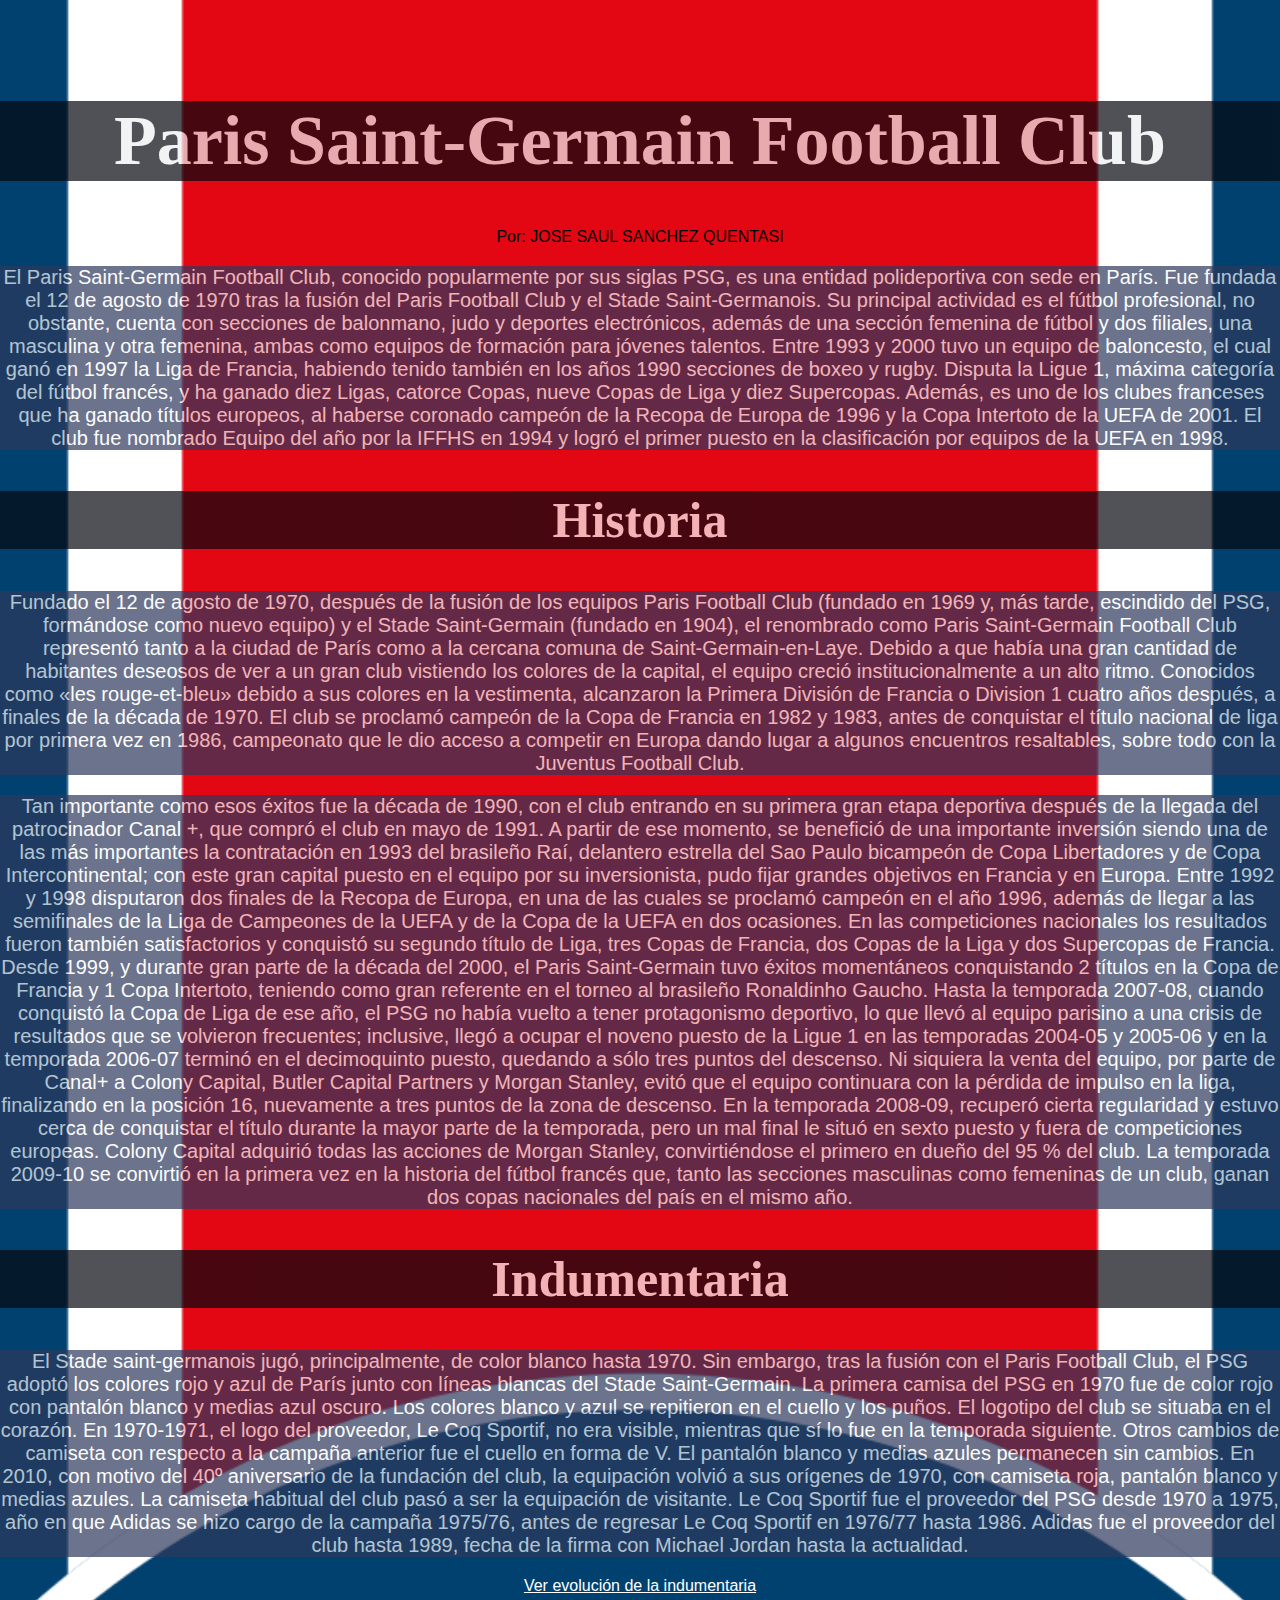
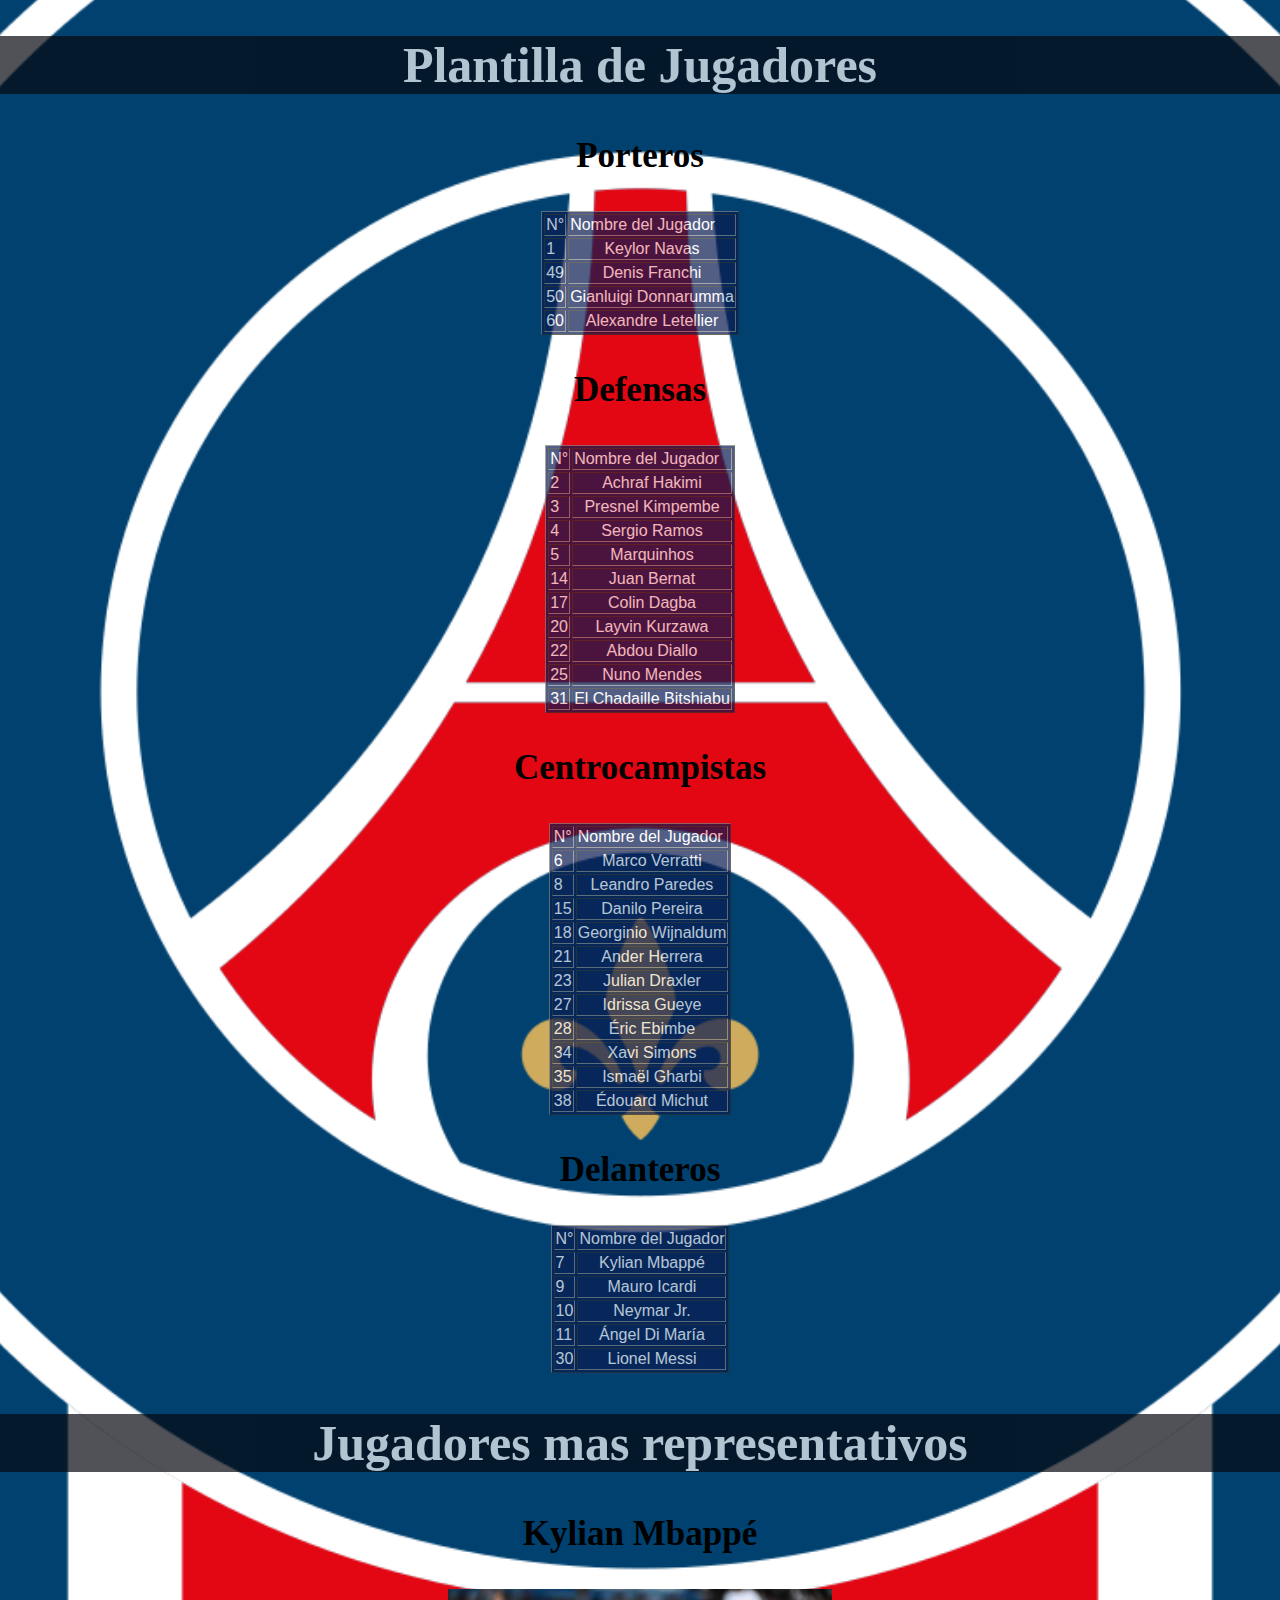
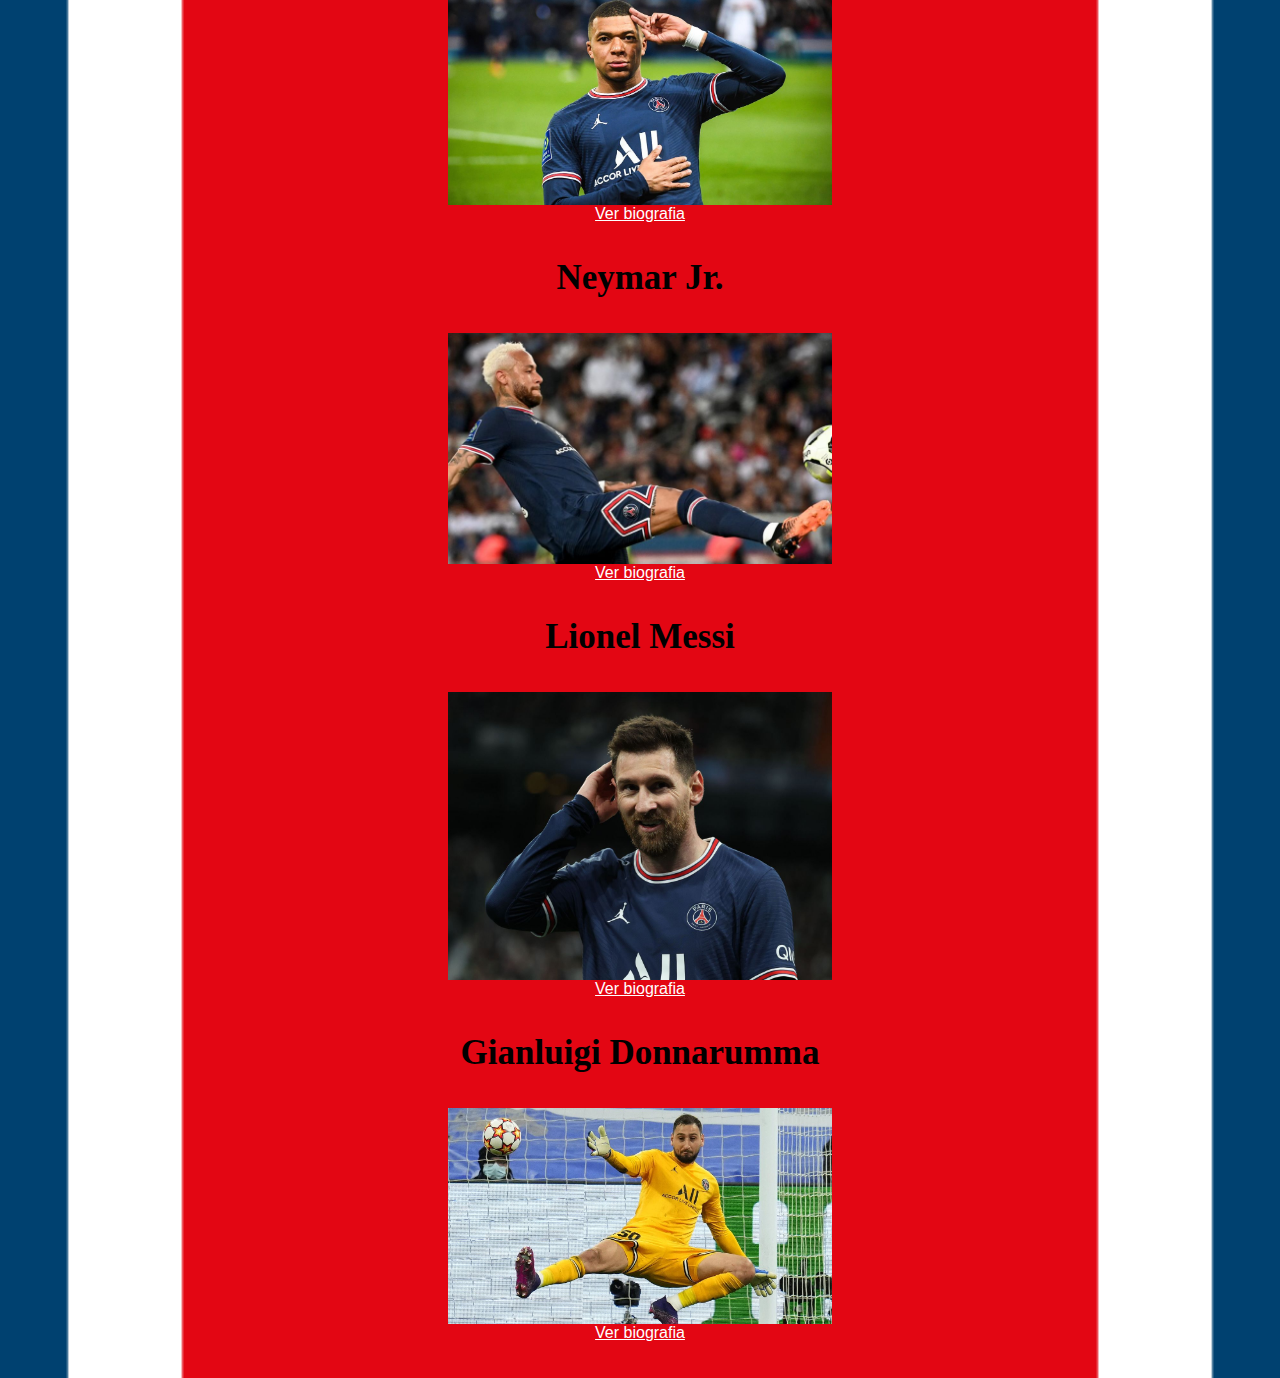
<file: index.html>
<!DOCTYPE>
<html>
<head>
	<meta name="viewport" content="width=device-width, initial-scale=1.0">
	<link rel="stylesheet" href="estilo1.css">
</head>
<body>
	<br>
	<br>
	<br>
	<header>
		<h1>Paris Saint-Germain Football Club</h1>
	</header>
	<section>
		<left>
			Por: JOSE SAUL SANCHEZ QUENTASI
		</left>
	</section>
	<section>
		<p>
			El Paris Saint-Germain Football Club, conocido popularmente por sus siglas PSG, es una entidad polideportiva con sede en París. Fue fundada el 12 de agosto de 1970 tras la fusión del Paris Football Club y el Stade Saint-Germanois. Su principal actividad es el fútbol profesional, no obstante, cuenta con secciones de balonmano, judo y deportes electrónicos, además de una sección femenina de fútbol y dos filiales, una masculina y otra femenina, ambas como equipos de formación para jóvenes talentos. Entre 1993 y 2000 tuvo un equipo de baloncesto, el cual ganó en 1997 la Liga de Francia, habiendo tenido también en los años 1990 secciones de boxeo y rugby. Disputa la Ligue 1, máxima categoría del fútbol francés, y ha ganado diez Ligas, catorce Copas, nueve Copas de Liga y diez Supercopas. Además, es uno de los clubes franceses que ha ganado títulos europeos, al haberse coronado campeón de la Recopa de Europa de 1996 y la Copa Intertoto de la UEFA de 2001.​ El club fue nombrado Equipo del año por la IFFHS en 1994 y logró el primer puesto en la clasificación por equipos de la UEFA en 1998.​
		</p>
	</section>
	<section>
		<h2>Historia</h2>
		<p>
			Fundado el 12 de agosto de 1970, después de la fusión de los equipos Paris Football Club (fundado en 1969 y, más tarde, escindido del PSG, formándose como nuevo equipo) y el Stade Saint-Germain (fundado en 1904), el renombrado como Paris Saint-Germain Football Club representó tanto a la ciudad de París como a la cercana comuna de Saint-Germain-en-Laye. Debido a que había una gran cantidad de habitantes deseosos de ver a un gran club vistiendo los colores de la capital, el equipo creció institucionalmente a un alto ritmo. Conocidos como «les rouge-et-bleu» debido a sus colores en la vestimenta, alcanzaron la Primera División de Francia o Division 1 cuatro años después, a finales de la década de 1970. El club se proclamó campeón de la Copa de Francia en 1982 y 1983, antes de conquistar el título nacional de liga por primera vez en 1986, campeonato que le dio acceso a competir en Europa dando lugar a algunos encuentros resaltables, sobre todo con la Juventus Football Club.
		</p>
		<p>
			Tan importante como esos éxitos fue la década de 1990, con el club entrando en su primera gran etapa deportiva después de la llegada del patrocinador Canal +, que compró el club en mayo de 1991.​ A partir de ese momento, se benefició de una importante inversión siendo una de las más importantes la contratación en 1993 del brasileño Raí, delantero estrella del Sao Paulo bicampeón de Copa Libertadores y de Copa Intercontinental; con este gran capital puesto en el equipo por su inversionista, pudo fijar grandes objetivos en Francia y en Europa. Entre 1992 y 1998 disputaron dos finales de la Recopa de Europa, en una de las cuales se proclamó campeón en el año 1996,​ además de llegar a las semifinales de la Liga de Campeones de la UEFA y de la Copa de la UEFA en dos ocasiones. En las competiciones nacionales los resultados fueron también satisfactorios y conquistó su segundo título de Liga, tres Copas de Francia, dos Copas de la Liga y dos Supercopas de Francia.​ Desde 1999, y durante gran parte de la década del 2000, el Paris Saint-Germain tuvo éxitos momentáneos conquistando 2 títulos en la Copa de Francia y 1 Copa Intertoto, teniendo como gran referente en el torneo al brasileño Ronaldinho Gaucho. Hasta la temporada 2007-08, cuando conquistó la Copa de Liga de ese año, el PSG no había vuelto a tener protagonismo deportivo, lo que llevó al equipo parisino a una crisis de resultados que se volvieron frecuentes; inclusive, llegó a ocupar el noveno puesto de la Ligue 1 en las temporadas 2004-05 y 2005-06 y en la temporada 2006-07 terminó en el decimoquinto puesto, quedando a sólo tres puntos del descenso. Ni siquiera la venta del equipo, por parte de Canal+ a Colony Capital, Butler Capital Partners y Morgan Stanley, evitó que el equipo continuara con la pérdida de impulso en la liga, finalizando en la posición 16, nuevamente a tres puntos de la zona de descenso.​ En la temporada 2008-09, recuperó cierta regularidad y estuvo cerca de conquistar el título durante la mayor parte de la temporada, pero un mal final le situó en sexto puesto y fuera de competiciones europeas. Colony Capital adquirió todas las acciones de Morgan Stanley, convirtiéndose el primero en dueño del 95 % del club. La temporada 2009-10 se convirtió en la primera vez en la historia del fútbol francés que, tanto las secciones masculinas como femeninas de un club, ganan dos copas nacionales del país en el mismo año.
		</p>
	</section>
	<section>
		<h2>Indumentaria</h2>
		<p>
			El Stade saint-germanois jugó, principalmente, de color blanco hasta 1970.​ Sin embargo, tras la fusión con el Paris Football Club, el PSG adoptó los colores rojo y azul de París junto con líneas blancas del Stade Saint-Germain. La primera camisa del PSG en 1970 fue de color rojo con pantalón blanco y medias azul oscuro. Los colores blanco y azul se repitieron en el cuello y los puños. El logotipo del club se situaba en el corazón. En 1970-1971, el logo del proveedor, Le Coq Sportif, no era visible, mientras que sí lo fue en la temporada siguiente. Otros cambios de camiseta con respecto a la campaña anterior fue el cuello en forma de V. El pantalón blanco y medias azules permanecen sin cambios. En 2010, con motivo del 40º aniversario de la fundación del club, la equipación volvió a sus orígenes de 1970, con camiseta roja, pantalón blanco y medias azules. La camiseta habitual del club pasó a ser la equipación de visitante. Le Coq Sportif fue el proveedor del PSG desde 1970 a 1975, año en que Adidas se hizo cargo de la campaña 1975/76, antes de regresar Le Coq Sportif en 1976/77 hasta 1986. Adidas fue el proveedor del club hasta 1989, fecha de la firma con Michael Jordan hasta la actualidad.
		</p>
		<a href="index2.html">Ver evolución de la indumentaria</a>
	</section>
	<section>
		<h2>Plantilla de Jugadores</h2>
		<h3>Porteros</h3>
		<center><table border="1">
			<tr>
				<td>N°</td><td>Nombre del Jugador</td>
			</tr>
			<tr>
				<td>1</td><td><a>Keylor Navas</a></td>
			</tr>
			<tr>
				<td>49</td><td><a>Denis Franchi</a></td>
			</tr>
			<tr>
				<td>50</td><td><a>Gianluigi Donnarumma</a></td>
			</tr>
			<tr>
				<td>60</td><td><a>Alexandre Letellier</a></td>
			</tr>
		</table></center>
		<h3>Defensas</h3>
		<center><table border="1">
			<tr>
				<td>N°</td><td>Nombre del Jugador</td>
			</tr>
			<tr>
				<td>2</td><td><a>Achraf Hakimi</a></td>
			</tr>
			<tr>
				<td>3</td><td><a>Presnel Kimpembe</a></td>
			</tr>
			<tr>
				<td>4</td><td><a>Sergio Ramos</a></td>
			</tr>
			<tr>
				<td>5</td><td><a>Marquinhos</a></td>
			</tr>
			<tr>
				<td>14</td><td><a>Juan Bernat</a></td>
			</tr>
			<tr>
				<td>17</td><td><a>Colin Dagba</a></td>
			</tr>
			<tr>
				<td>20</td><td><a>Layvin Kurzawa</a></td>
			</tr>
			<tr>
				<td>22</td><td><a>Abdou Diallo</a></td>
			</tr>
			<tr>
				<td>25</td><td><a>Nuno Mendes</a></td>
			</tr>
			<tr>
				<td>31</td><td><a>El Chadaille Bitshiabu</a></td>
			</tr>
		</table></center>
		<h3>Centrocampistas</h3>
		<center><table border="1">
			<tr>
				<td>N°</td><td>Nombre del Jugador</td>
			</tr>
			<tr>
				<td>6</td><td><a>Marco Verratti</a></td>
			</tr>
			<tr>
				<td>8</td><td><a>Leandro Paredes</a></td>
			</tr>
			<tr>
				<td>15</td><td><a>Danilo Pereira</a></td>
			</tr>
			<tr>
				<td>18</td><td><a>Georginio Wijnaldum</a></td>
			</tr>
			<tr>
				<td>21</td><td><a>Ander Herrera</a></td>
			</tr>
			<tr>
				<td>23</td><td><a>Julian Draxler</a></td>
			</tr>
			<tr>
				<td>27</td><td><a>Idrissa Gueye</a></td>
			</tr>
			<tr>
				<td>28</td><td><a>Éric Ebimbe</a></td>
			</tr>
			<tr>
				<td>34</td><td><a>Xavi Simons</a></td>
			</tr>
			<tr>
				<td>35</td><td><a>Ismaël Gharbi</a></td>
			</tr>
			<tr>
				<td>38</td><td><a>Édouard Michut</a></td>
			</tr>
		</table></center>
		<h3>Delanteros</h3>
		<center><table border="1">
			<tr>
				<td>N°</td><td>Nombre del Jugador</td>
			</tr>
			<tr>
				<td>7</td><td><a>Kylian Mbappé</a></td>
			</tr>
			<tr>
				<td>9</td><td><a>Mauro Icardi</a></td>
			</tr>
			<tr>
				<td>10</td><td><a>Neymar Jr.</a></td>
			</tr>
			<tr>
				<td>11</td><td><a>Ángel Di María</a></td>
			</tr>
			<tr>
				<td>30</td><td><a>Lionel Messi</a></td>
			</tr>
		</table></center>
		</section>
		<section>
		<h2>Jugadores mas representativos</h2>
		<h3>Kylian Mbappé</h3>
		<img src="m1.jpg">
		<br>
		<a href="index3.html">Ver biografia</a>
		<h3>Neymar Jr.</h3>
		<img src="m2.jpg">
		<br>
		<a href="index4.html">Ver biografia</a>
		<h3>Lionel Messi</h3>
		<img src="m3.jpg">
		<br>
		<a href="index5.html">Ver biografia</a>
		<h3>Gianluigi Donnarumma</h3>
		<img src="m4.jpg">
		<br>
		<a href="index6.html">Ver biografia</a>
	</section>
	<br>
	<br>
</body>
</html>
</file>
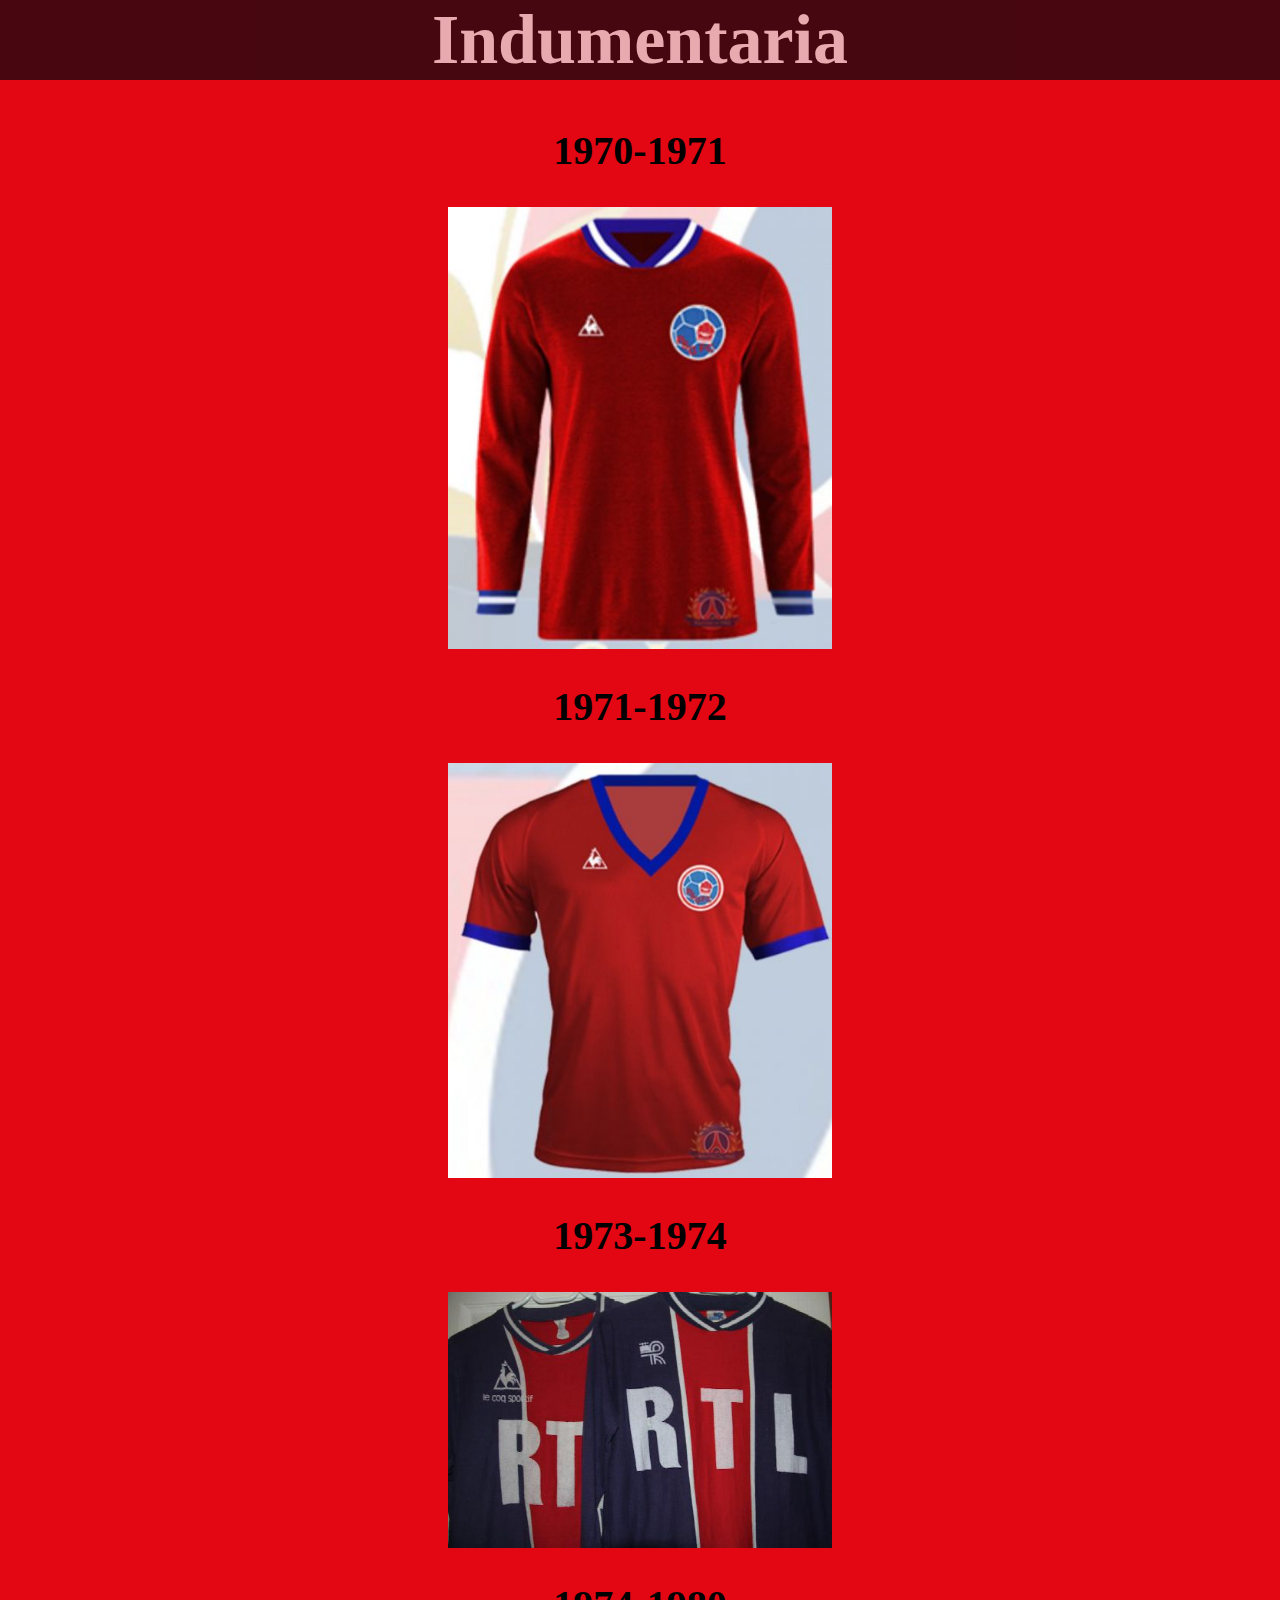
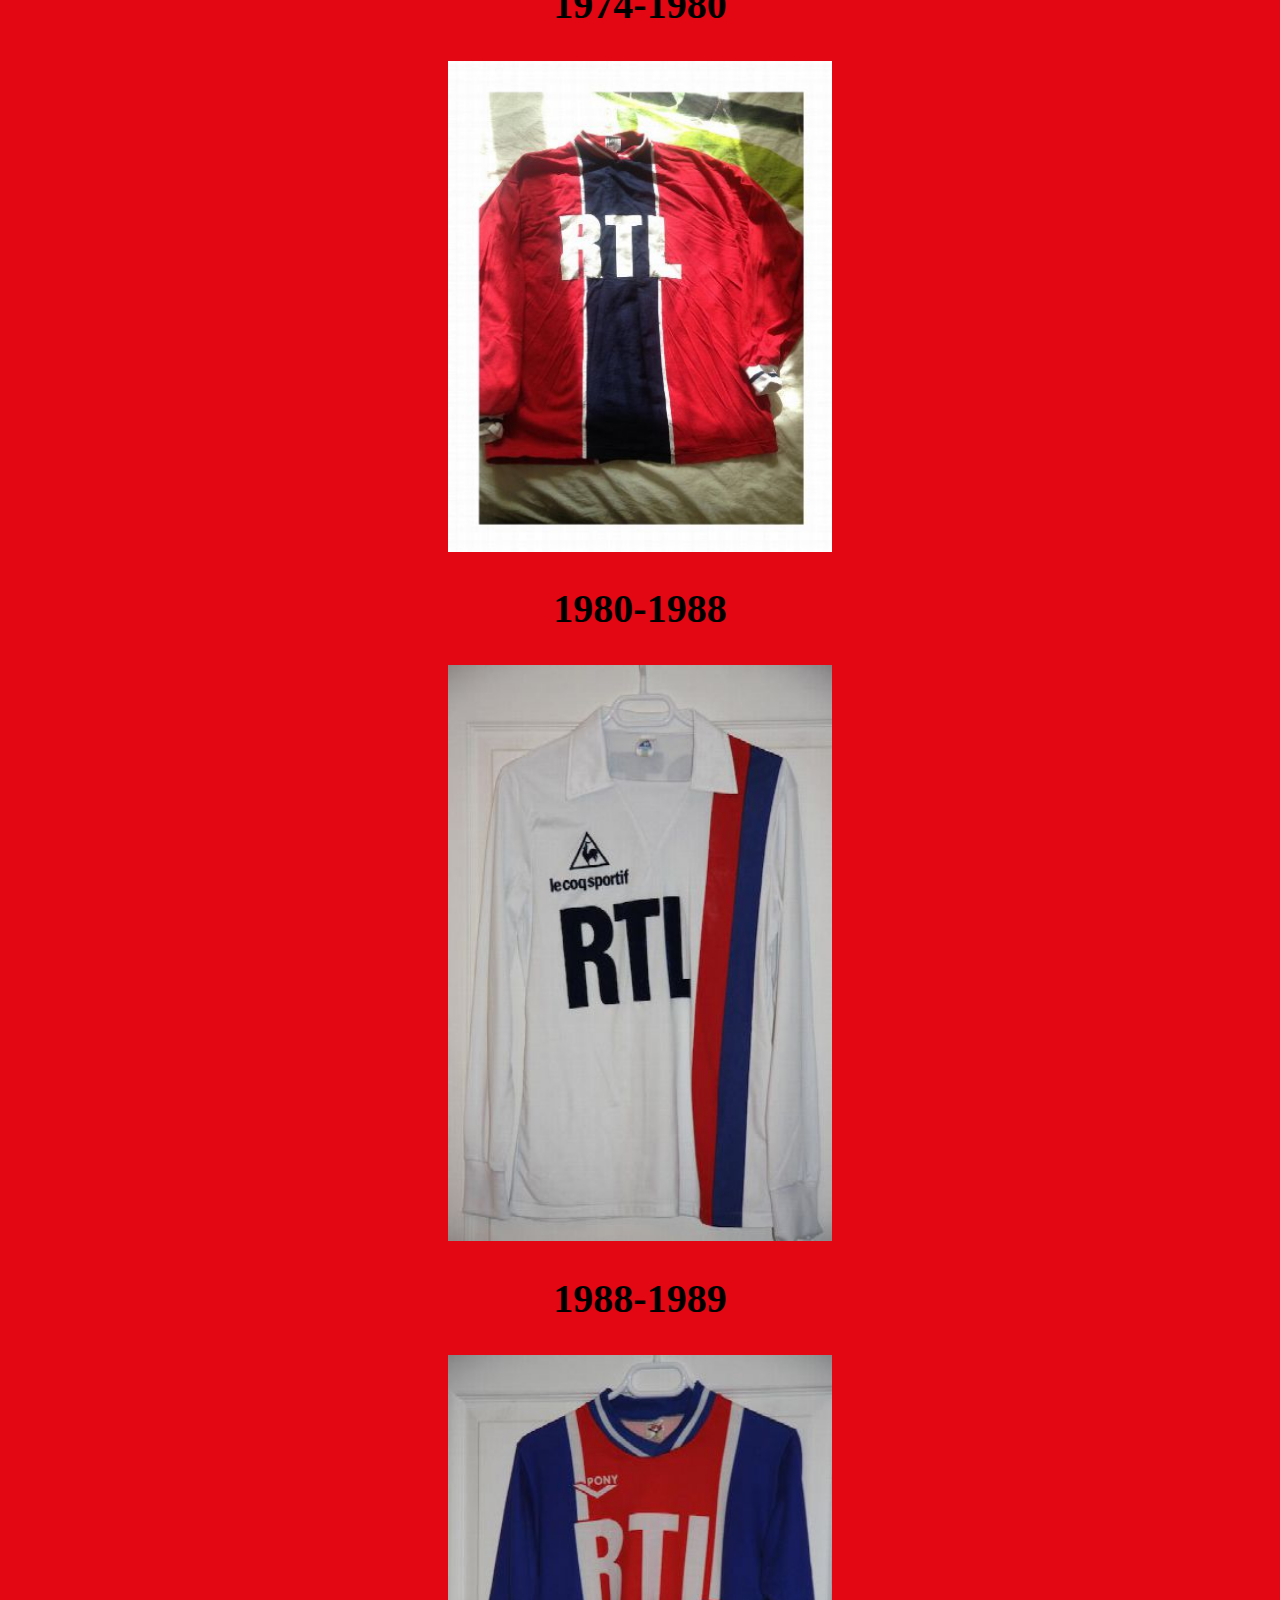
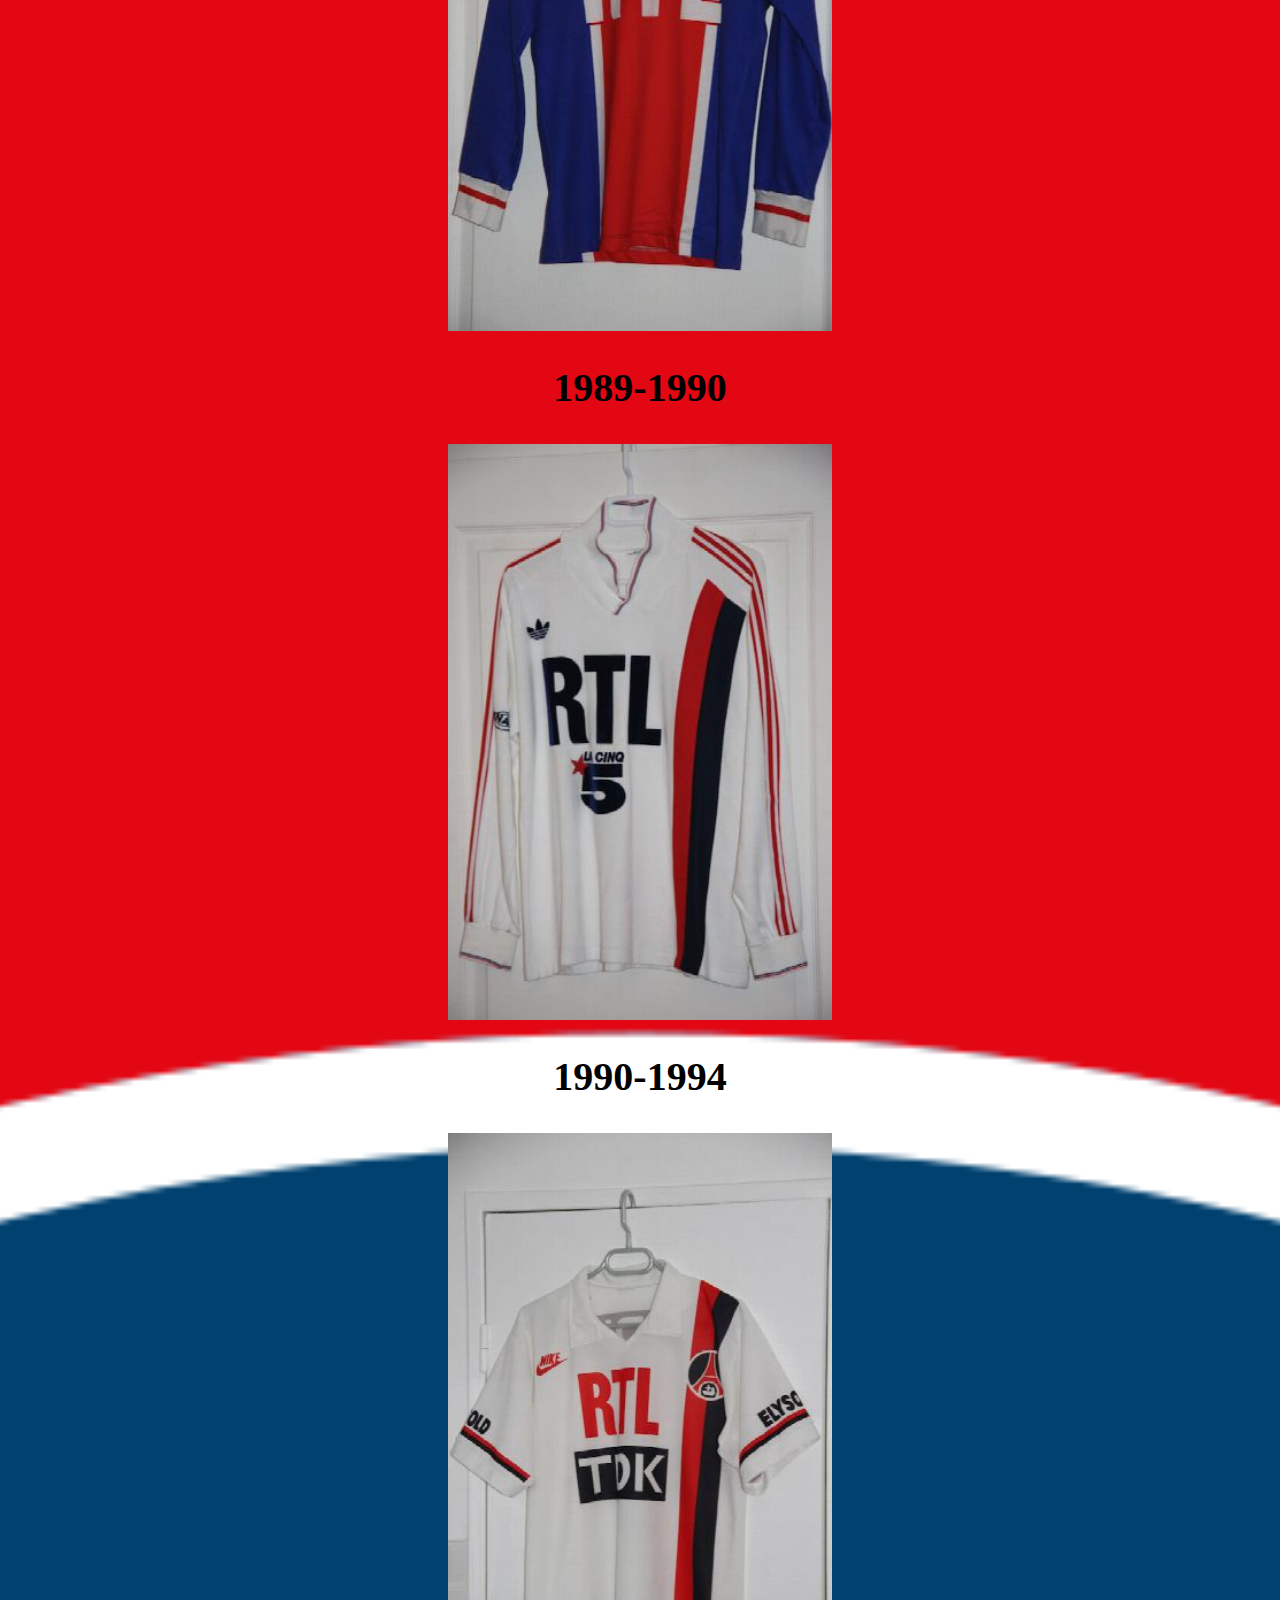
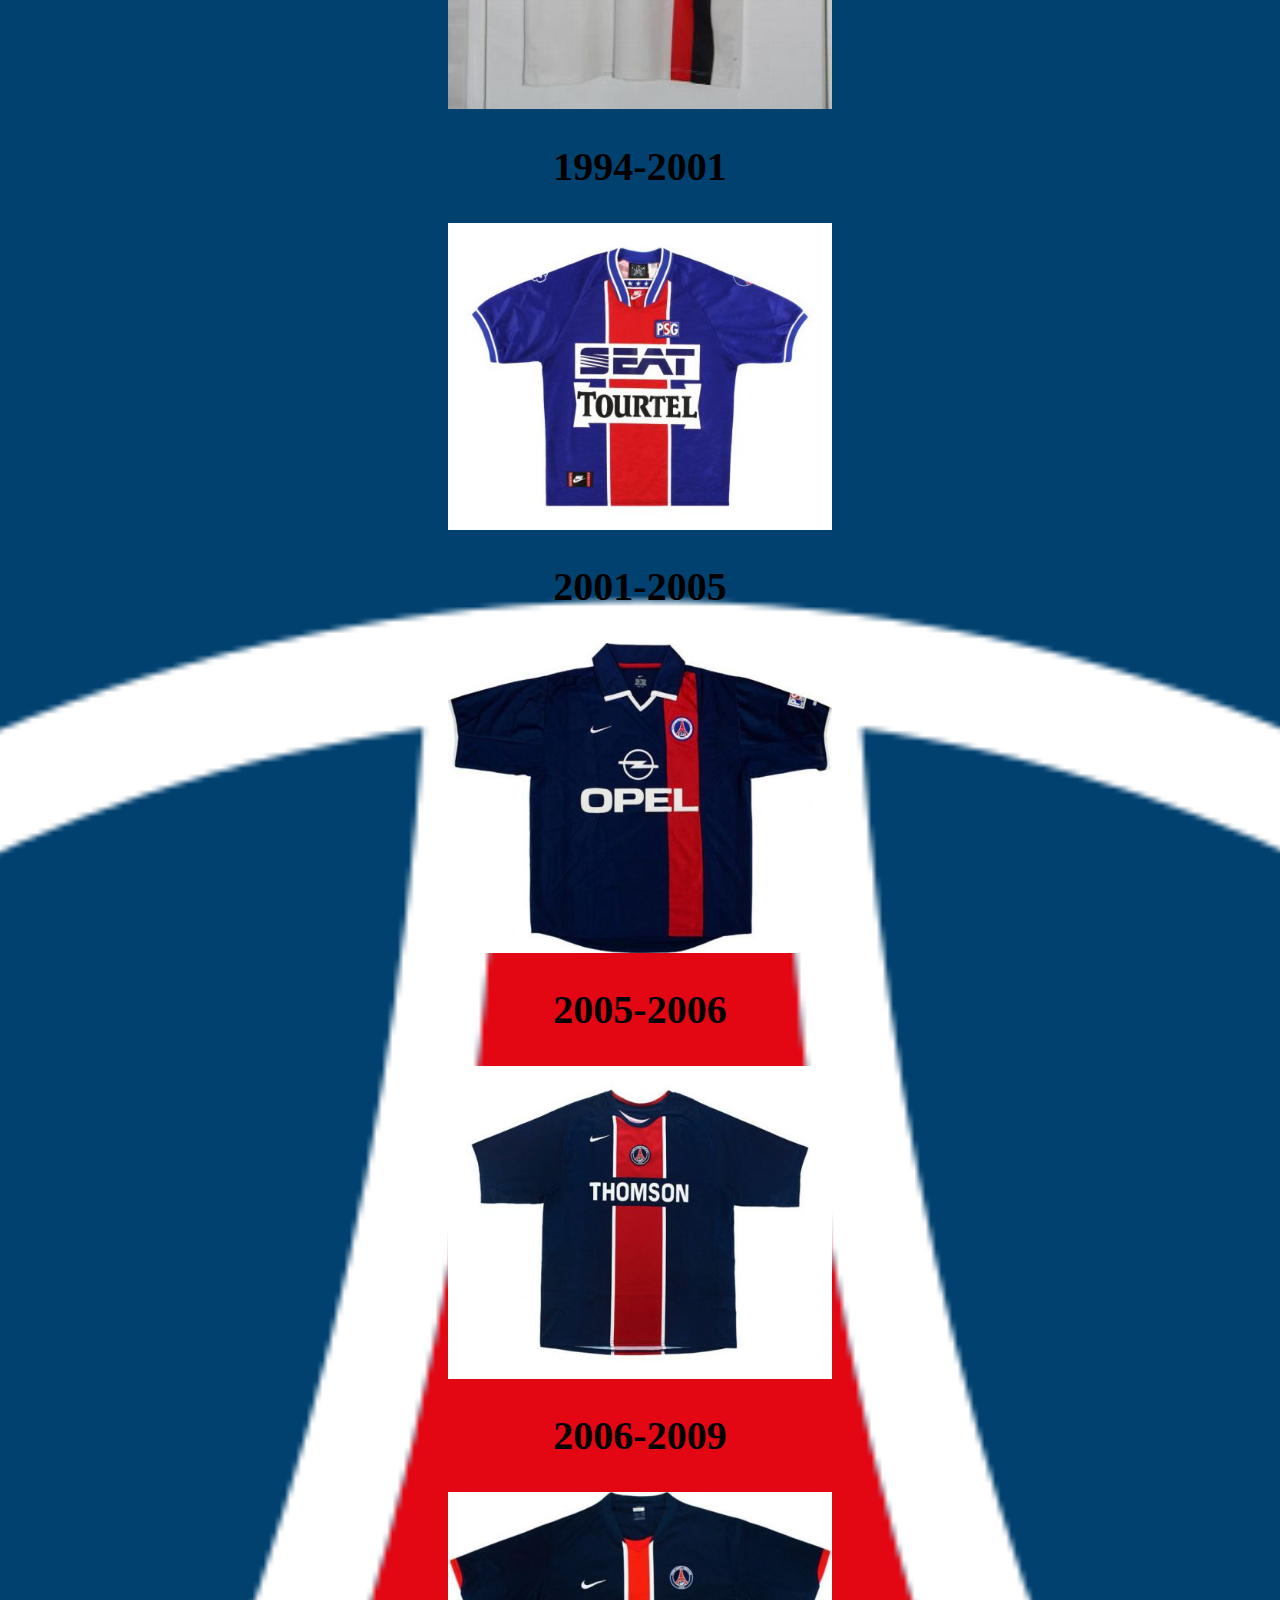
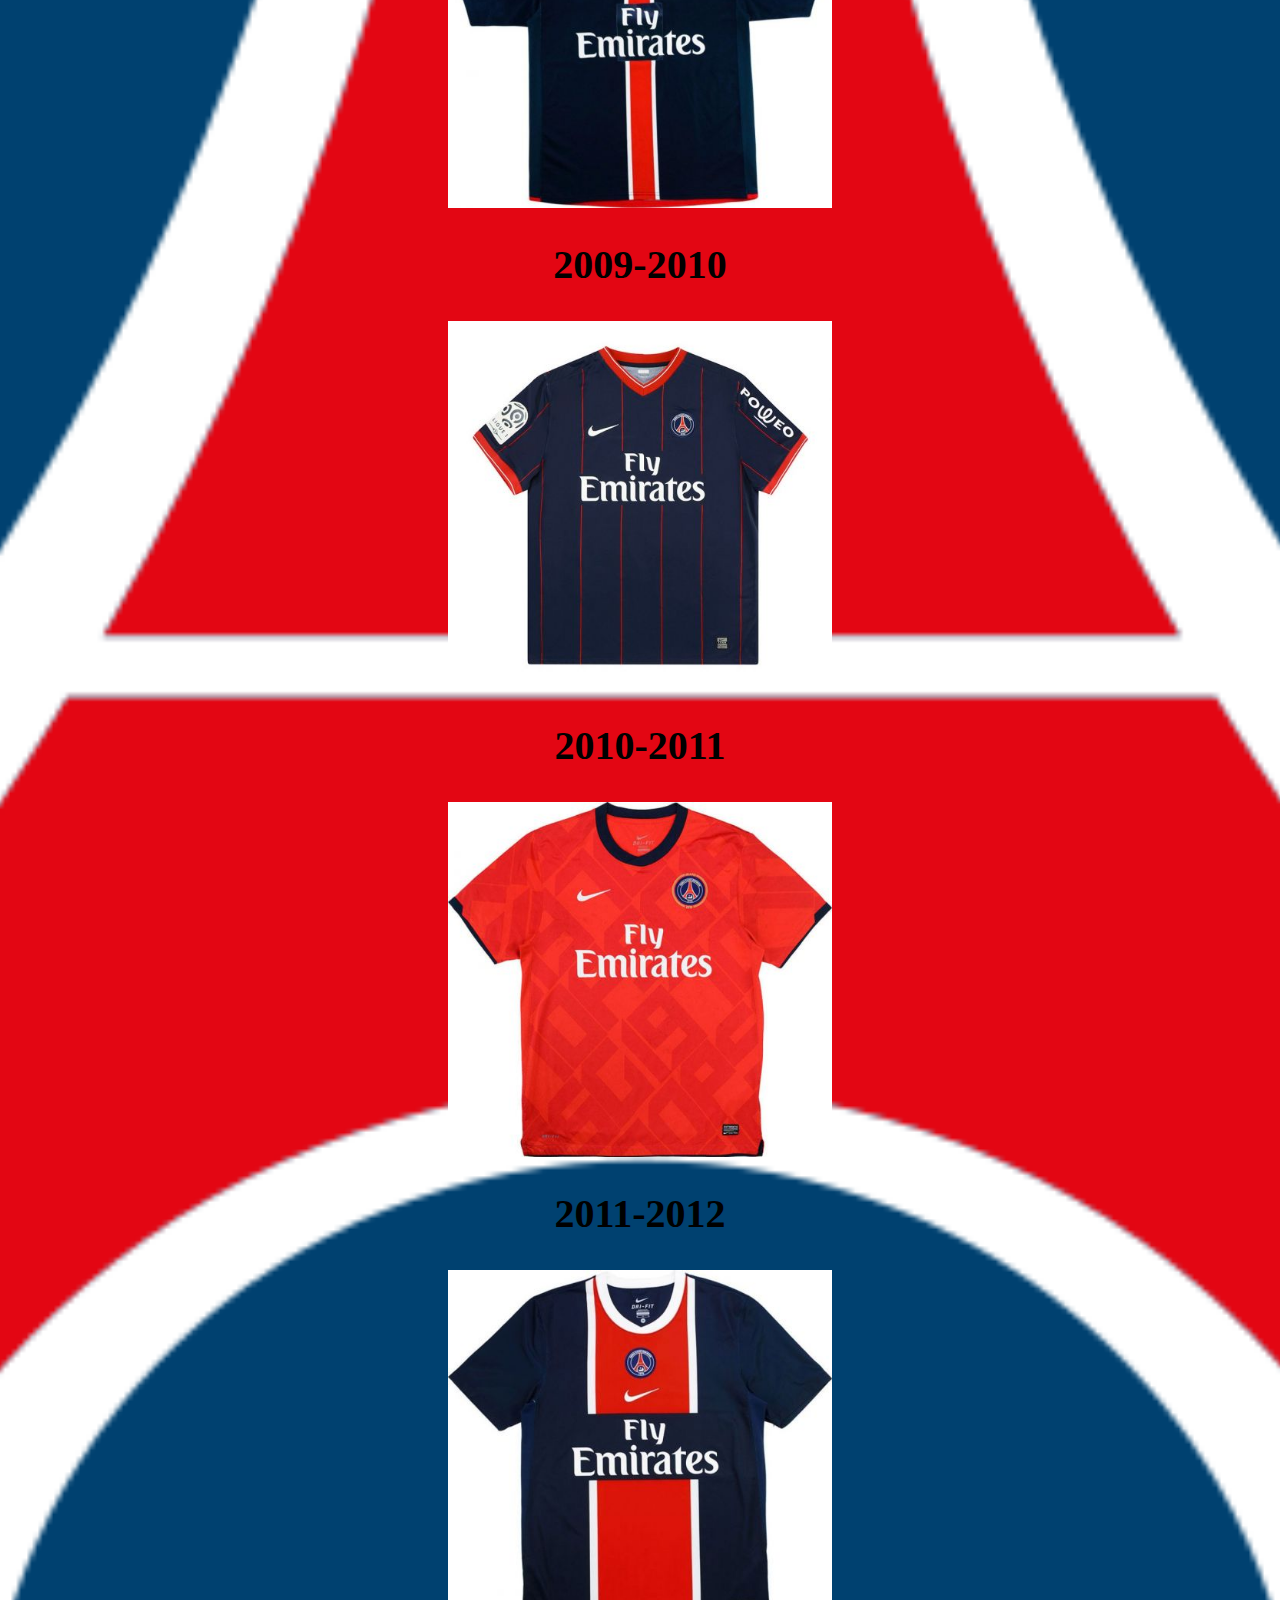
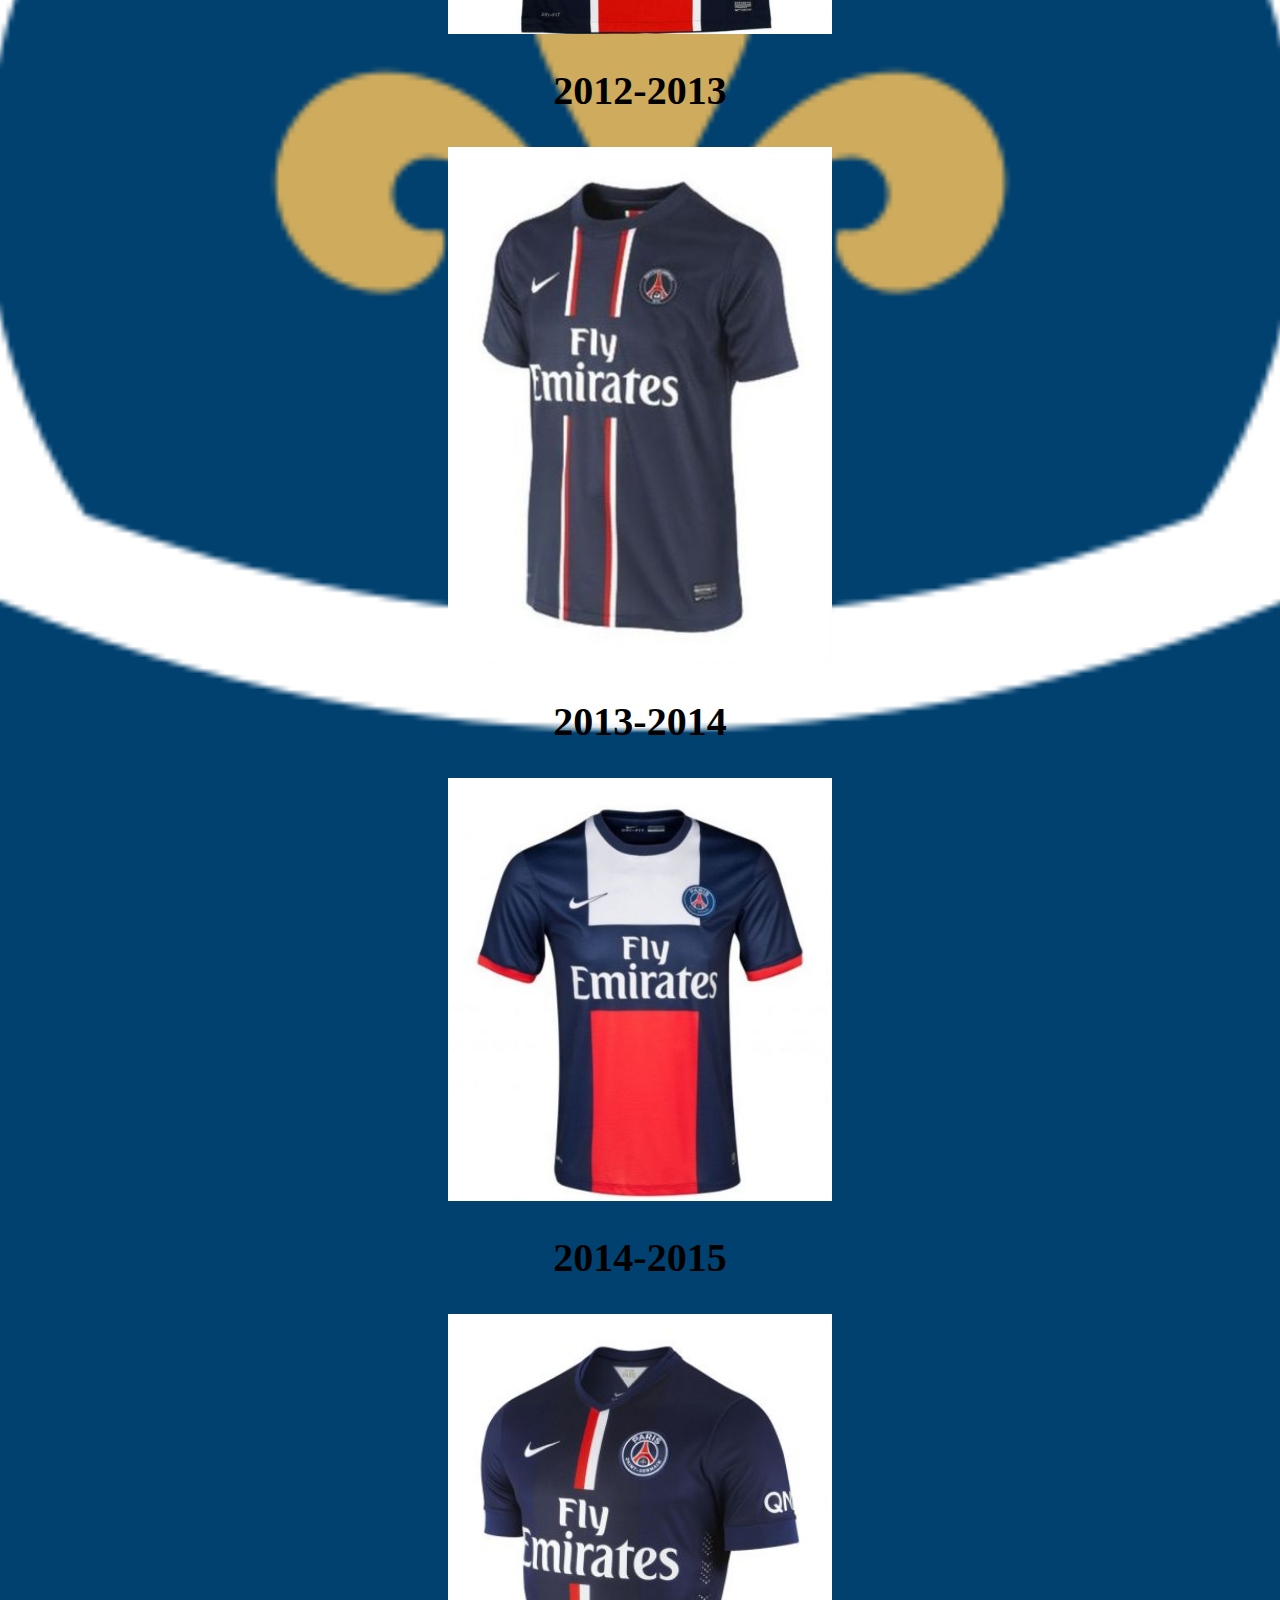
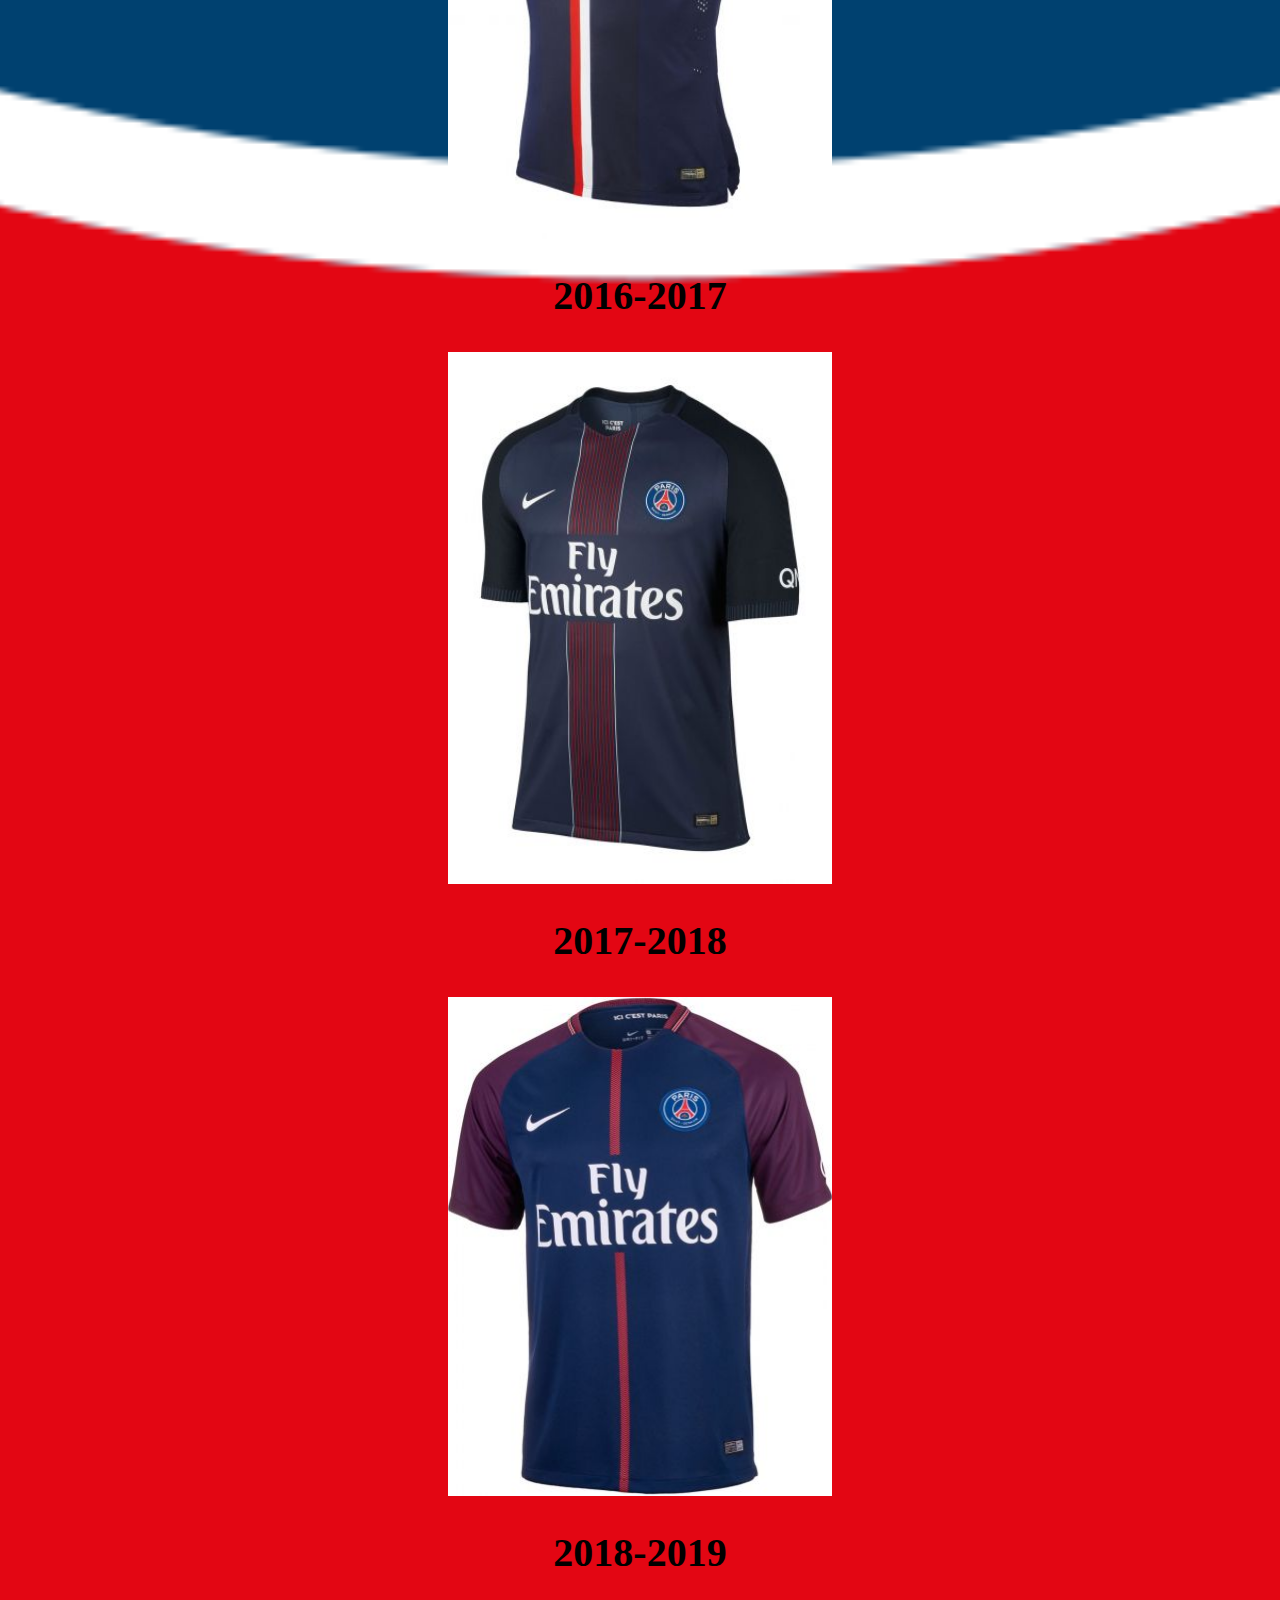
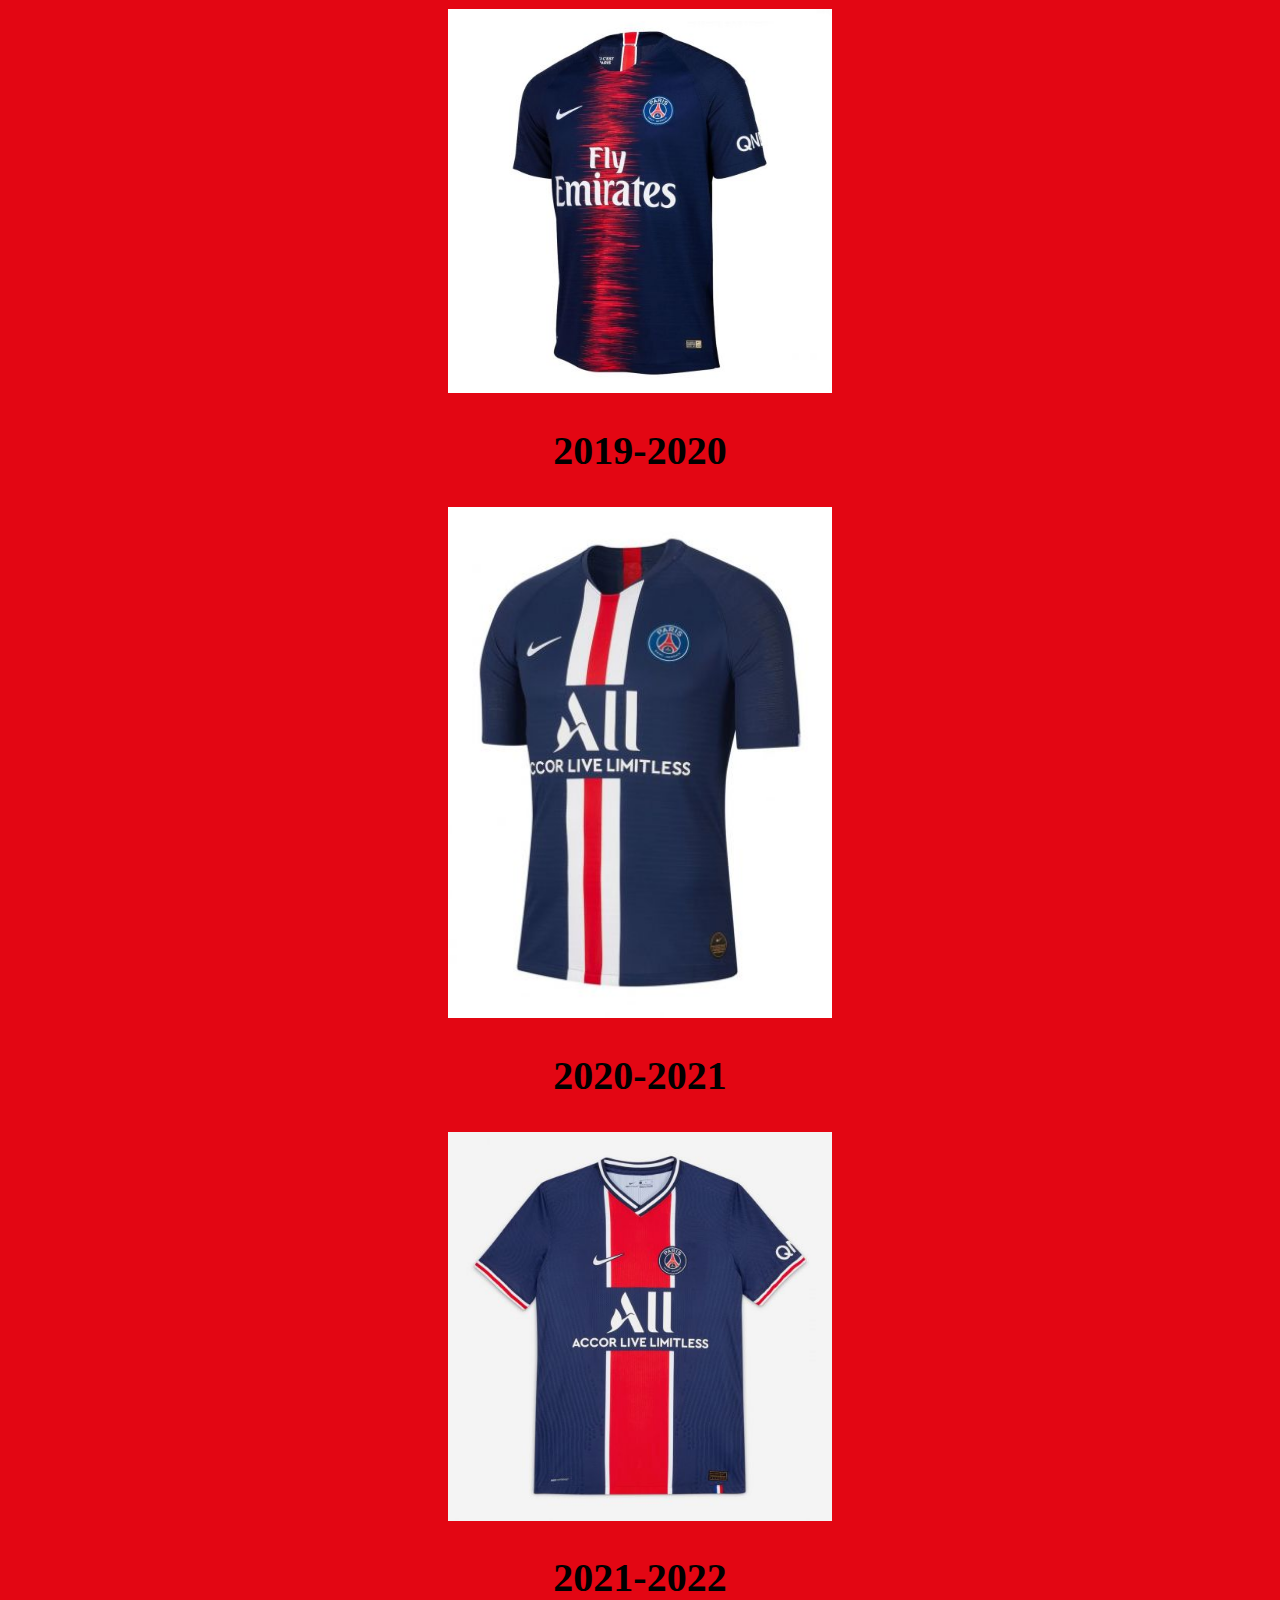
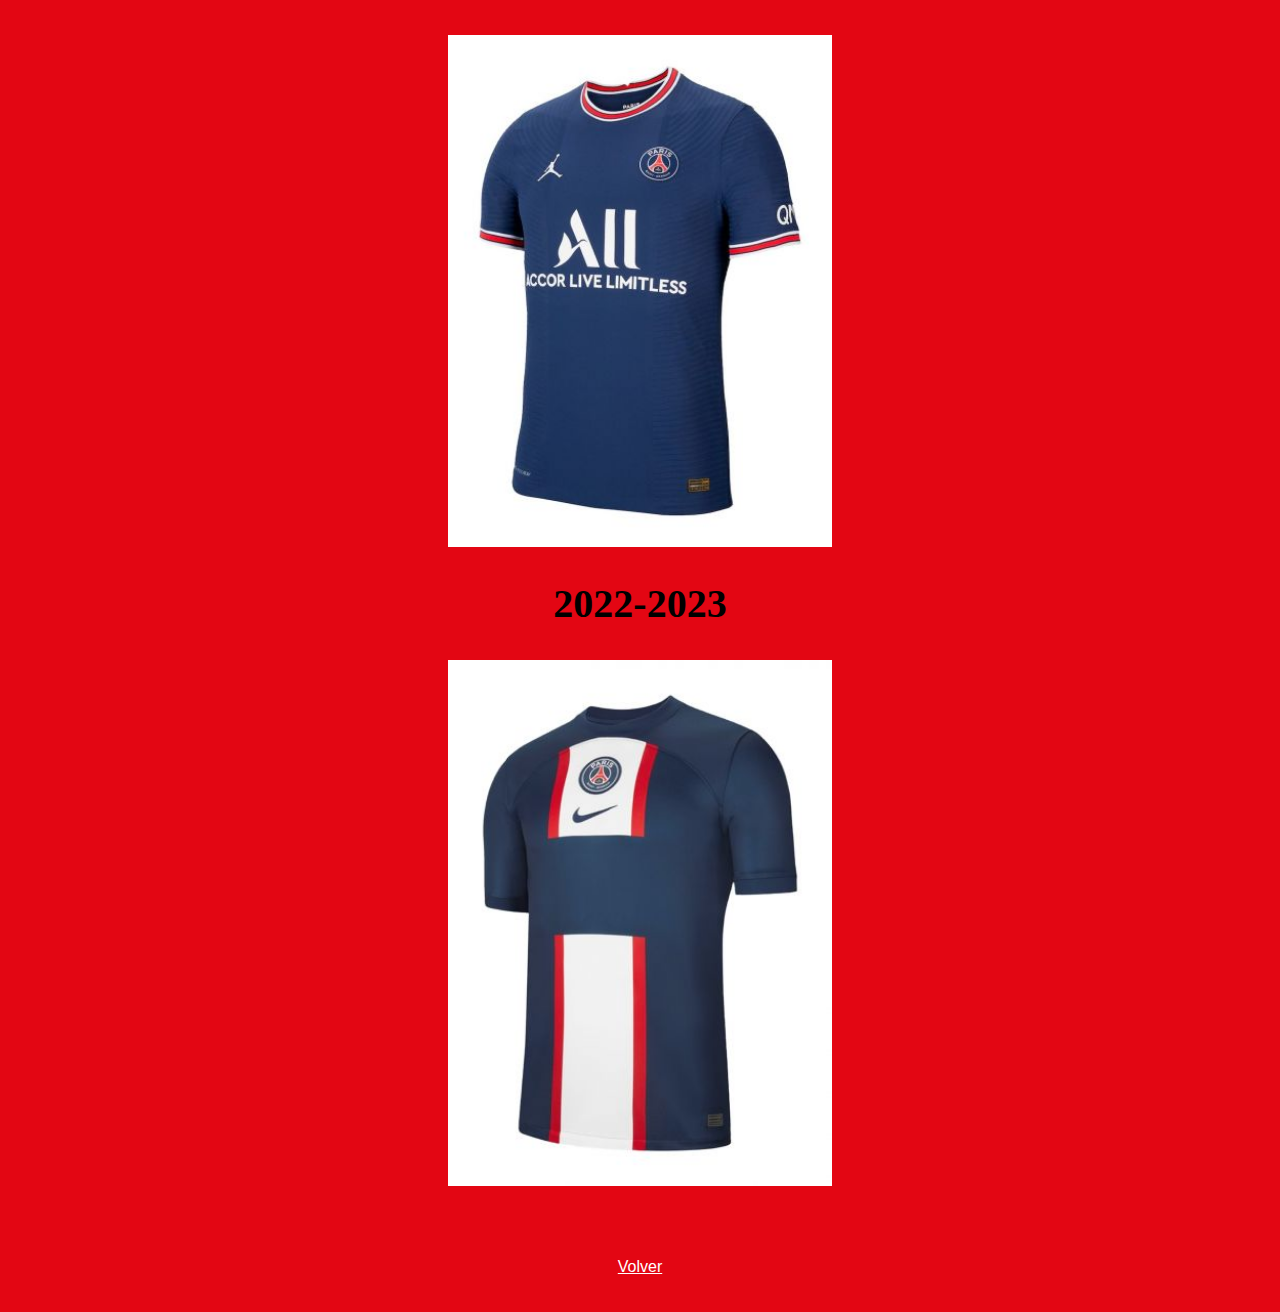
<file: index2.html>
<!DOCTYPE>
<html>
<head>
	<meta name="viewport" content="width=device-width, initial-scale=1.0">
	<link rel="stylesheet" href="estilo3.css">
</head>
<body>
	<header>
		<h1>Indumentaria</h1>
	</header>
	<section>
	<h2>1970-1971</h2>
		<img src="im.jpg">
	</section>
	<section>
	<h2>1971-1972</h2>
		<img src="im1.jpg">
	</section>
	<section>
	<h2>1973-1974</h2>
		<img src="im2.jpg">
	</section>
	<section>
	<h2>1974-1980</h2>
		<img src="im3.jpg">
	</section>
	<section>
	<h2>1980-1988</h2>
		<img src="im71.jpg">
	</section>
	<section>
	<h2>1988-1989</h2>
		<img src="im31.jpg">
	</section>
	<section>
	<h2>1989-1990</h2>
		<img src="im4.jpg">
	</section>
	<section>
	<h2>1990-1994</h2>
		<img src="im5.jpg">
	</section>
	<section>
	<h2>1994-2001</h2>
		<img src="im6.jpg">
	</section>
	<section>
	<h2>2001-2005</h2>
		<img src="im7.jpg">
	</section>
	<section>
	<h2>2005-2006</h2>
		<img src="im8.jpg">
	</section>
	<section>
	<h2>2006-2009</h2>
		<img src="im9.jpg">
	</section>
	<section>
	<h2>2009-2010</h2>
		<img src="im10.jpg">
	</section>
	<section>
	<h2>2010-2011</h2>
		<img src="im11.jpg">
	</section>
	<section>
	<h2>2011-2012</h2>
		<img src="im12.jpg">
	</section>
	<section>
	<h2>2012-2013</h2>
		<img src="im13.jpg">
	</section>
	<section>
	<h2>2013-2014</h2>
		<img src="im14.jpg">
	</section>
	<section>
	<h2>2014-2015</h2>
		<img src="im15.jpg">
	</section>
	<section>
	<h2>2016-2017</h2>
		<img src="im16.jpg">
	</section>
	<section>
	<h2>2017-2018</h2>
		<img src="im17.jpg">
	</section>
	<section>
	<h2>2018-2019</h2>
		<img src="im18.jpg">
	</section>
	<section>
	<h2>2019-2020</h2>
		<img src="im19.jpg">
	</section>
	<section>
	<h2>2020-2021</h2>
		<img src="im20.jpg">
	</section>
	<section>
	<h2>2021-2022</h2>
		<img src="im21.jpg">
	</section>
	<section>
	<h2>2022-2023</h2>
		<img src="im22.jpg">
	</section>
	<br>
	<br>
	<br>
	<br>
	<center><a href="index.html">Volver</a></center>
	<br>
	<br>
</body>
</html>
</file>
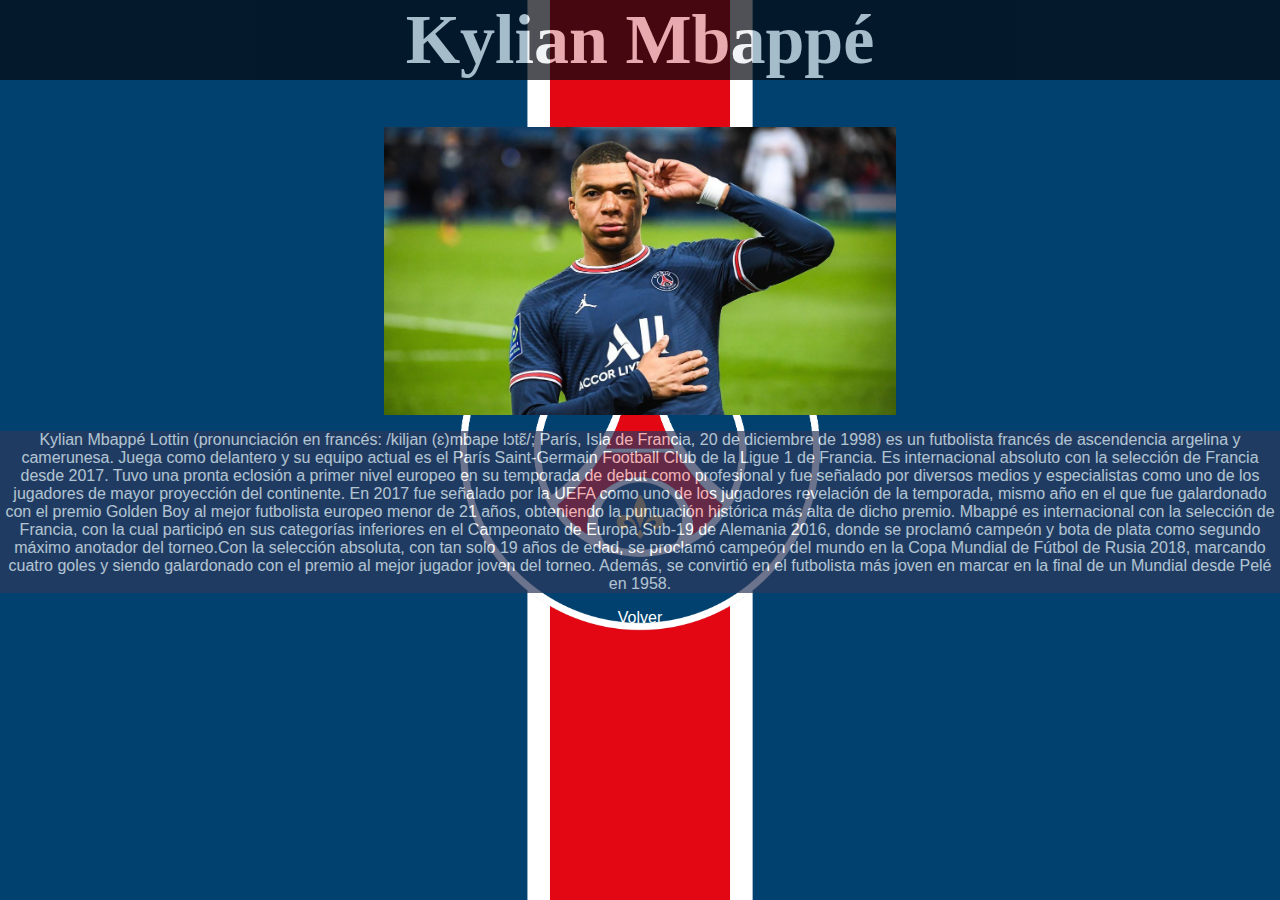
<file: index3.html>
<!DOCTYPE>
<html>
<head>
	<meta name="viewport" content="width=device-width, initial-scale=1.0">
	<link rel="stylesheet" href="estilo2.css">
</head>
<body>
	<header>
		<h1>Kylian Mbappé</h1>
	</header>
	<center><img src="m1.jpg"></center>
	<section>
		<p>
			Kylian Mbappé Lottin (pronunciación en francés: /kiljan (ɛ)mbape lɔtɛ̃/; París, Isla de Francia, 20 de diciembre de 1998) es un futbolista francés de ascendencia argelina y camerunesa. Juega como delantero y su equipo actual es el París Saint-Germain Football Club de la Ligue 1 de Francia. Es internacional absoluto con la selección de Francia desde 2017. Tuvo una pronta eclosión a primer nivel europeo en su temporada de debut como profesional y fue señalado por diversos medios y especialistas como uno de los jugadores de mayor proyección del continente. En 2017 fue señalado por la UEFA como uno de los jugadores revelación de la temporada, mismo año en el que fue galardonado con el premio Golden Boy al mejor futbolista europeo menor de 21 años, obteniendo la puntuación histórica más alta de dicho premio. Mbappé es internacional con la selección de Francia, con la cual participó en sus categorías inferiores en el Campeonato de Europa Sub-19 de Alemania 2016, donde se proclamó campeón y bota de plata como segundo máximo anotador del torneo.Con la selección absoluta, con tan solo 19 años de edad, se proclamó campeón del mundo en la Copa Mundial de Fútbol de Rusia 2018, marcando cuatro goles y siendo galardonado con el premio al mejor jugador joven del torneo. Además, se convirtió en el futbolista más joven en marcar en la final de un Mundial desde Pelé en 1958.
		</p>
	</section>
	<a href="index.html">Volver</a>
</body>
</html>
</file>
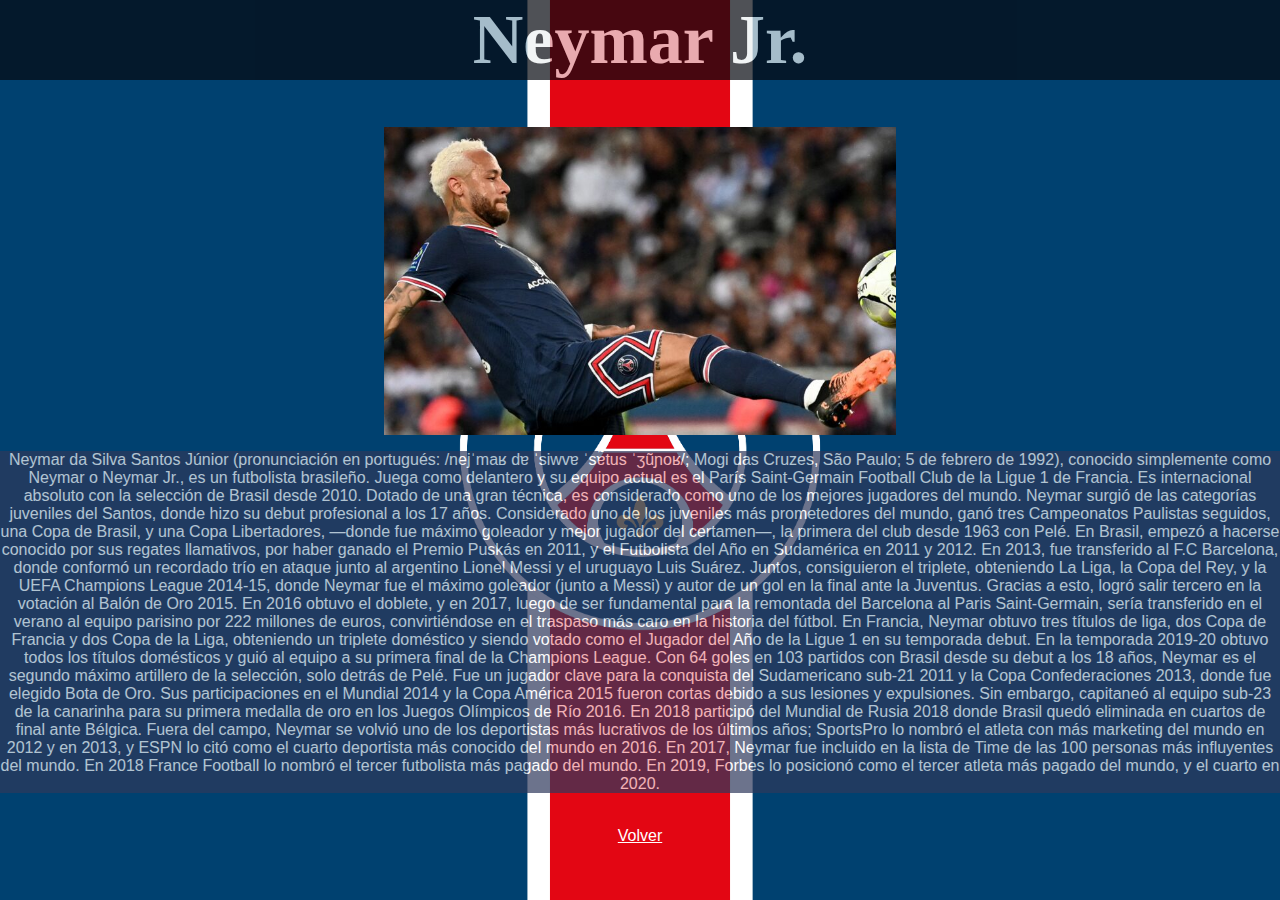
<file: index4.html>
<!DOCTYPE>
<html>
<head>
	<meta name="viewport" content="width=device-width, initial-scale=1.0">
	<link rel="stylesheet" href="estilo2.css">
</head>
<body>
	<header>
		<h1>Neymar Jr.</h1>
	</header>
	<center><img src="m2.jpg"></center>
	<section>
		<p>
				Neymar da Silva Santos Júnior (pronunciación en portugués: /nejˈmaʁ dɐ ˈsiwvɐ ˈsɐ̃tus ˈʒũɲoʁ/; Mogi das Cruzes, São Paulo; 5 de febrero de 1992), conocido simplemente como Neymar o Neymar Jr., es un futbolista brasileño. Juega como delantero y su equipo actual es el París Saint-Germain Football Club de la Ligue 1 de Francia. Es internacional absoluto con la selección de Brasil desde 2010. Dotado de una gran técnica, es considerado como uno de los mejores jugadores del mundo. Neymar surgió de las categorías juveniles del Santos, donde hizo su debut profesional a los 17 años. Considerado uno de los juveniles más prometedores del mundo, ganó tres Campeonatos Paulistas seguidos, una Copa de Brasil, y una Copa Libertadores, —donde fue máximo goleador y mejor jugador del certamen—, la primera del club desde 1963 con Pelé. En Brasil, empezó a hacerse conocido por sus regates llamativos, por haber ganado el Premio Puskás en 2011, y el Futbolista del Año en Sudamérica en 2011 y 2012. En 2013, fue transferido al F.C Barcelona, donde conformó un recordado trío en ataque junto al argentino Lionel Messi y el uruguayo Luis Suárez. Juntos, consiguieron el triplete, obteniendo La Liga, la Copa del Rey, y la UEFA Champions League 2014-15, donde Neymar fue el máximo goleador (junto a Messi) y autor de un gol en la final ante la Juventus. Gracias a esto, logró salir tercero en la votación al Balón de Oro 2015. En 2016 obtuvo el doblete, y en 2017, luego de ser fundamental para la remontada del Barcelona al Paris Saint-Germain, sería transferido en el verano al equipo parisino por 222 millones de euros, convirtiéndose en el traspaso más caro en la historia del fútbol. En Francia, Neymar obtuvo tres títulos de liga, dos Copa de Francia y dos Copa de la Liga, obteniendo un triplete doméstico y siendo votado como el Jugador del Año de la Ligue 1 en su temporada debut. En la temporada 2019-20 obtuvo todos los títulos domésticos y guió al equipo a su primera final de la Champions League. Con 64 goles en 103 partidos con Brasil desde su debut a los 18 años, Neymar es el segundo máximo artillero de la selección, solo detrás de Pelé. Fue un jugador clave para la conquista del Sudamericano sub-21 2011 y la Copa Confederaciones 2013, donde fue elegido Bota de Oro. Sus participaciones en el Mundial 2014 y la Copa América 2015 fueron cortas debido a sus lesiones y expulsiones. Sin embargo, capitaneó al equipo sub-23 de la canarinha para su primera medalla de oro en los Juegos Olímpicos de Río 2016. En 2018 participó del Mundial de Rusia 2018 donde Brasil quedó eliminada en cuartos de final ante Bélgica. Fuera del campo, Neymar se volvió uno de los deportistas más lucrativos de los últimos años; SportsPro lo nombró el atleta con más marketing del mundo en 2012 y en 2013, y ESPN lo citó como el cuarto deportista más conocido del mundo en 2016. En 2017, Neymar fue incluido en la lista de Time de las 100 personas más influyentes del mundo. En 2018 France Football lo nombró el tercer futbolista más pagado del mundo. En 2019, Forbes lo posicionó como el tercer atleta más pagado del mundo, y el cuarto en 2020.
		</p>
	</section>
	<br>
	<a href="index.html">Volver</a>
</body>
</html>
</file>
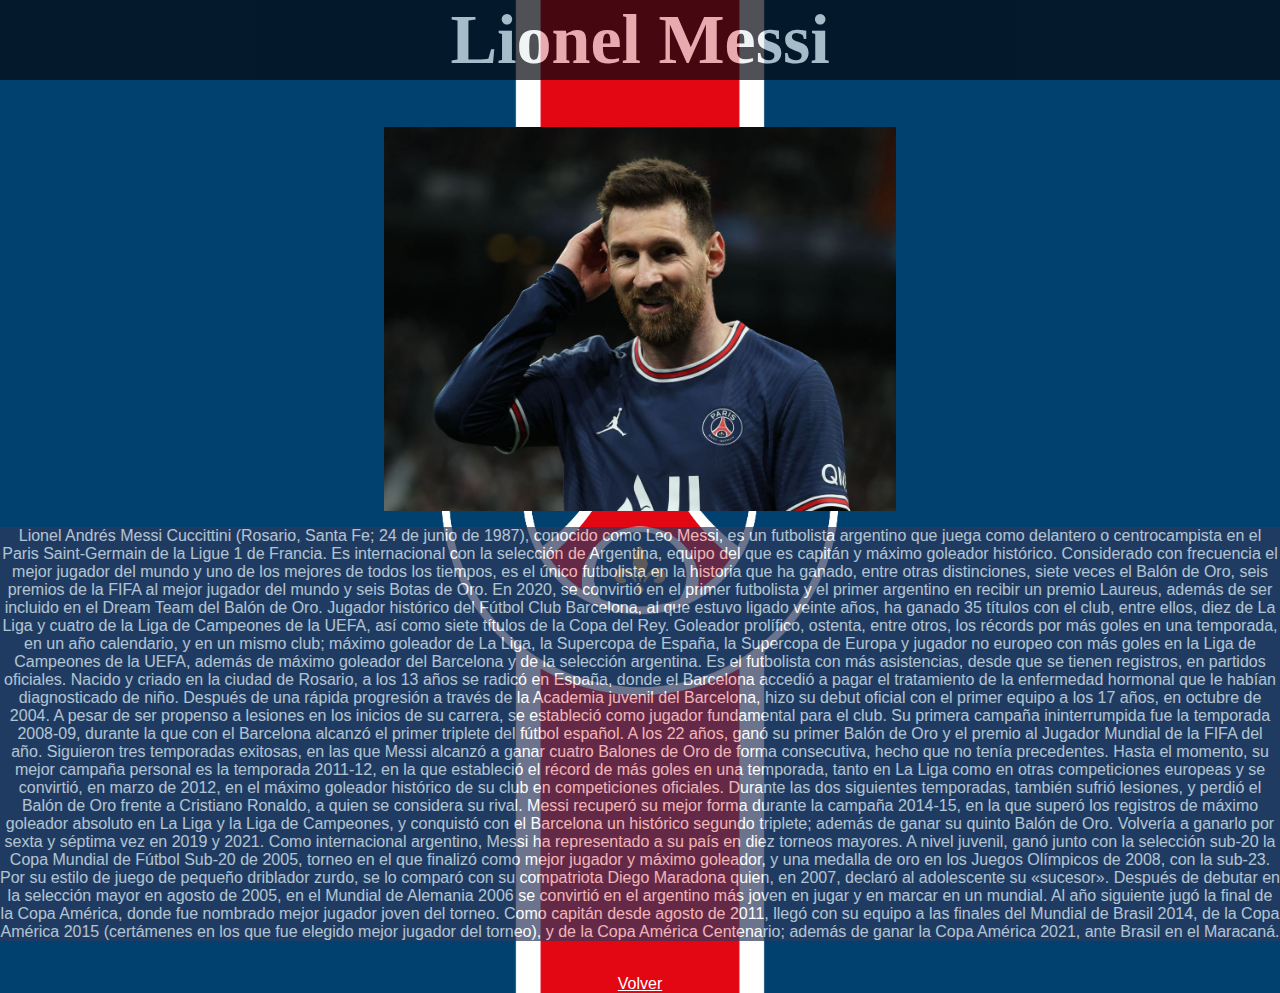
<file: index5.html>
<!DOCTYPE>
<html>
<head>
	<meta name="viewport" content="width=device-width, initial-scale=1.0">
	<link rel="stylesheet" href="estilo2.css">
</head>
<body>
	<header>
		<h1>Lionel Messi</h1>
	</header>
	<center><img src="m3.jpg"></center>
	<section>
		<p>
			Lionel Andrés Messi Cuccittini (Rosario, Santa Fe; 24 de junio de 1987), conocido como Leo Messi, es un futbolista argentino que juega como delantero o centrocampista en el Paris Saint-Germain de la Ligue 1 de Francia. Es internacional con la selección de Argentina, equipo del que es capitán y máximo goleador histórico. Considerado con frecuencia el mejor jugador del mundo y uno de los mejores de todos los tiempos, es el único futbolista en la historia que ha ganado, entre otras distinciones, siete veces el Balón de Oro, seis premios de la FIFA al mejor jugador del mundo y seis Botas de Oro. En 2020, se convirtió en el primer futbolista y el primer argentino en recibir un premio Laureus, además de ser incluido en el Dream Team del Balón de Oro. Jugador histórico del Fútbol Club Barcelona, al que estuvo ligado veinte años, ha ganado 35 títulos con el club, entre ellos, diez de La Liga y cuatro de la Liga de Campeones de la UEFA, así como siete títulos de la Copa del Rey. Goleador prolífico, ostenta, entre otros, los récords por más goles en una temporada, en un año calendario, y en un mismo club; máximo goleador de La Liga, la Supercopa de España, la Supercopa de Europa y jugador no europeo con más goles en la Liga de Campeones de la UEFA, además de máximo goleador del Barcelona y de la selección argentina. Es el futbolista con más asistencias, desde que se tienen registros, en partidos oficiales. Nacido y criado en la ciudad de Rosario, a los 13 años se radicó en España, donde el Barcelona accedió a pagar el tratamiento de la enfermedad hormonal que le habían diagnosticado de niño. Después de una rápida progresión a través de la Academia juvenil del Barcelona, hizo su debut oficial con el primer equipo a los 17 años, en octubre de 2004. A pesar de ser propenso a lesiones en los inicios de su carrera, se estableció como jugador fundamental para el club. Su primera campaña ininterrumpida fue la temporada 2008-09, durante la que con el Barcelona alcanzó el primer triplete del fútbol español. A los 22 años, ganó su primer Balón de Oro y el premio al Jugador Mundial de la FIFA del año. Siguieron tres temporadas exitosas, en las que Messi alcanzó a ganar cuatro Balones de Oro de forma consecutiva, hecho que no tenía precedentes. Hasta el momento, su mejor campaña personal es la temporada 2011-12, en la que estableció el récord de más goles en una temporada, tanto en La Liga como en otras competiciones europeas y se convirtió, en marzo de 2012, en el máximo goleador histórico de su club en competiciones oficiales. Durante las dos siguientes temporadas, también sufrió lesiones, y perdió el Balón de Oro frente a Cristiano Ronaldo, a quien se considera su rival. Messi recuperó su mejor forma durante la campaña 2014-15, en la que superó los registros de máximo goleador absoluto en La Liga y la Liga de Campeones, y conquistó con el Barcelona un histórico segundo triplete; además de ganar su quinto Balón de Oro. Volvería a ganarlo por sexta y séptima vez en 2019 y 2021. Como internacional argentino, Messi ha representado a su país en diez torneos mayores. A nivel juvenil, ganó junto con la selección sub-20 la Copa Mundial de Fútbol Sub-20 de 2005, torneo en el que finalizó como mejor jugador y máximo goleador, y una medalla de oro en los Juegos Olímpicos de 2008, con la sub-23. Por su estilo de juego de pequeño driblador zurdo, se lo comparó con su compatriota Diego Maradona quien, en 2007, declaró al adolescente su «sucesor». Después de debutar en la selección mayor en agosto de 2005, en el Mundial de Alemania 2006 se convirtió en el argentino más joven en jugar y en marcar en un mundial. Al año siguiente jugó la final de la Copa América, donde fue nombrado mejor jugador joven del torneo. Como capitán desde agosto de 2011, llegó con su equipo a las finales del Mundial de Brasil 2014, de la Copa América 2015 (certámenes en los que fue elegido mejor jugador del torneo), y de la Copa América Centenario; además de ganar la Copa América 2021, ante Brasil en el Maracaná.
		</p>
	</section>
	<br>
	<a href="index.html">Volver</a>
</body>
</html>
</file>
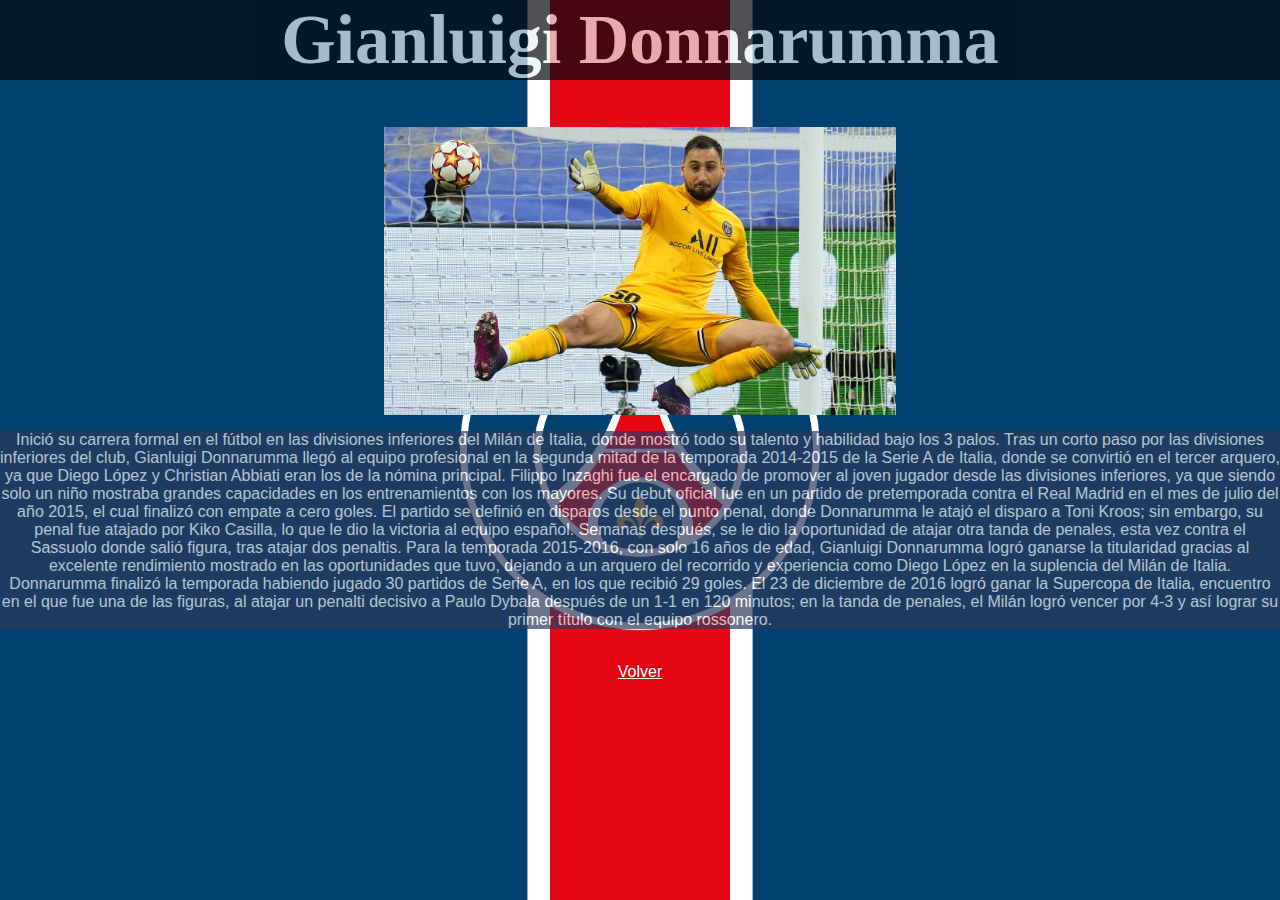
<file: index6.html>
<!DOCTYPE>
<html>
<head>
	<meta name="viewport" content="width=device-width, initial-scale=1.0">
	<link rel="stylesheet" href="estilo2.css">
</head>
<body>
	<header>
		<h1>Gianluigi Donnarumma</h1>
	</header>
	<center><img src="m4.jpg"></center>
	<section>
		<p>
			Inició su carrera formal en el fútbol en las divisiones inferiores del Milán de Italia, donde mostró todo su talento y habilidad bajo los 3 palos. Tras un corto paso por las divisiones inferiores del club, Gianluigi Donnarumma llegó al equipo profesional en la segunda mitad de la temporada 2014-2015 de la Serie A de Italia, donde se convirtió en el tercer arquero, ya que Diego López y Christian Abbiati eran los de la nómina principal. Filippo Inzaghi fue el encargado de promover al joven jugador desde las divisiones inferiores, ya que siendo solo un niño mostraba grandes capacidades en los entrenamientos con los mayores. Su debut oficial fue en un partido de pretemporada contra el Real Madrid en el mes de julio del año 2015, el cual finalizó con empate a cero goles. El partido se definió en disparos desde el punto penal, donde Donnarumma le atajó el disparo a Toni Kroos; sin embargo, su penal fue atajado por Kiko Casilla, lo que le dio la victoria al equipo español. Semanas después, se le dio la oportunidad de atajar otra tanda de penales, esta vez contra el Sassuolo donde salió figura, tras atajar dos penaltis. Para la temporada 2015-2016, con solo 16 años de edad, Gianluigi Donnarumma logró ganarse la titularidad gracias al excelente rendimiento mostrado en las oportunidades que tuvo, dejando a un arquero del recorrido y experiencia como Diego López en la suplencia del Milán de Italia. Donnarumma finalizó la temporada habiendo jugado 30 partidos de Serie A, en los que recibió 29 goles. El 23 de diciembre de 2016 logró ganar la Supercopa de Italia, encuentro en el que fue una de las figuras, al atajar un penalti decisivo a Paulo Dybala después de un 1-1 en 120 minutos; en la tanda de penales, el Milán logró vencer por 4-3 y así lograr su primer título con el equipo rossonero.
		</p>
	</section>
	<br>
	<a href="index.html">Volver</a>
</body>
</html>
</file>
<file: estilo1.css>
body{
    margin: 0;
    padding: 0;
	min-height:100vh;
    background: url(img.png);   
    background-size: cover;
    background-position: center;
	background-repeat:no-repeat;
    font-family: sans-serif;
}
h1{
	background:#06080F ;
	text-align: center;
	color:#ECF0F1 ;
	font-size:70px;
	position:relative;
	opacity:0.7;
	font-family:Copperplate Gothic Light;
}
h2{
	background:#06080F ;
	text-align: center;
	font-size:50px;
	position:relative;
	opacity:0.7;
	color:#FCFCFC ;
	font-family:Limelight;
}
h3{
	text-align: center;
	font-size:35px;
	color:black;
	font-family:Berlin Sans FB Demi;
}
img{
	width:30%;
}
section{
	text-align:center;
}
table{
	position:relative;
	background-color:#0B1B52 ;
	opacity:0.7;
	color:#FFFFFF;
}
a{
	display:flex;
	justify-content:center;
	color:#FFFFFF;
}
p{
	position:relative;
	background:#2E395C ;
	opacity:0.7;
	color:#FCFCFC;
	font-size:20px;
}
</file>
<file: estilo3.css>
body{
    margin: 0;
    padding: 0;
	min-height:100vh;
    background: url(img.png);   
    background-size: cover;
    background-position: center;
	background-repeat:no-repeat;
    font-family: sans-serif;
}
h1{
	background:#06080F  ;
	text-align: center;
	color:#ECF0F1 ;
	font-size:70px;
	position:relative;
	opacity:0.7;
	font-family:Copperplate Gothic Light;
}
h2{
	text-align: center;
	font-size:40px;
	font-family:Limelight;
}
h3{
	text-align: center;
	font-size:35px;
	color:black;
	font-family:Berlin Sans FB Demi;
}
img{
	width:30%;
}
section{
	text-align:center;
}
table{
	position:relative;
	background-color:#0B1B52 ;
	opacity:0.7;
	color:#FFFFFF;
}
a{
	display:flex;
	justify-content:center;
	color:#FFFFFF;
}
p{
	position:relative;
	background:#2E395C ;
	opacity:0.7;
	color:#FCFCFC;
	font-size:30px;
}
</file>
<file: estilo2.css>
body{
    margin: 0;
    padding: 0;
	min-height:100vh;
    background: url(img.png);   
    background-size: cover;
    background-position: center;
    font-family: sans-serif;
}
h1{
	background:#06080F;
	text-align: center;
	color:#ECF0F1 ;
	font-size:70px;
	position:relative;
	opacity:0.7;
	font-family:Copperplate Gothic Light;
}
h2{
	background:#06080F ;
	text-align: center;
	font-size:50px;
	position:relative;
	opacity:0.7;
	color:#FCFCFC ;
	font-family:Limelight;
}
h3{
	text-align: center;
	font-size:35px;
	color:black;
	font-family:Berlin Sans FB Demi;
}
img{
	width:40%;
}
section{
	text-align:center;
}
table{
	position:absolute;
	background-color:#0B1B52 ;
	opacity:0.7;
	color:#FFFFFF;
}
p{
	position:relative;
	background:#2E395C ;
	opacity:0.7;
	color:#FCFCFC ;
}
a{
	display:flex;
	justify-content:center;
	color:#FFFFFF ;
</file>
